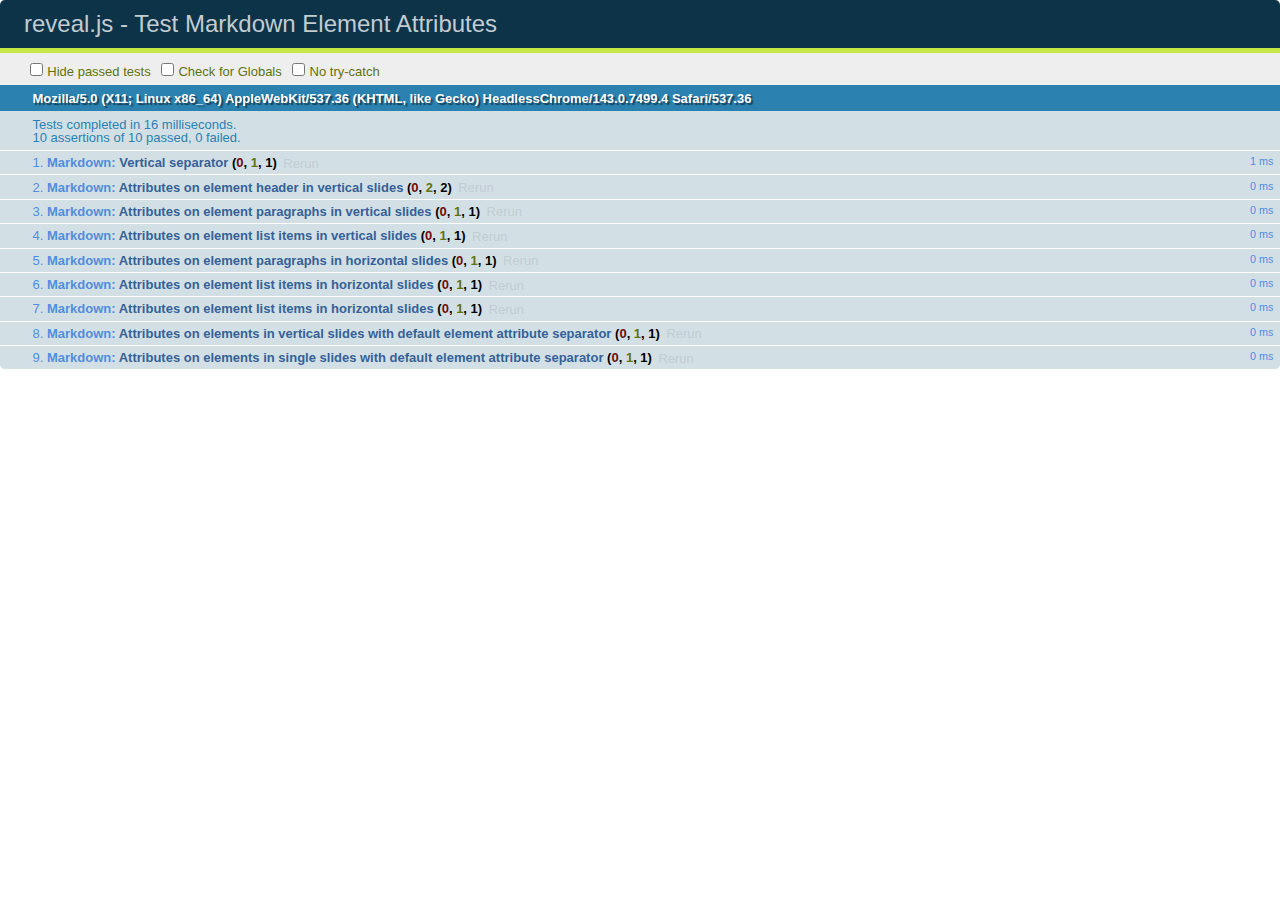
<file: reveal.js/test/test-markdown-element-attributes.html>
<!doctype html>
<html lang="en">

	<head>
		<meta charset="utf-8">

		<title>reveal.js - Test Markdown Element Attributes</title>

		<link rel="stylesheet" href="../css/reveal.min.css">
		<link rel="stylesheet" href="qunit-1.12.0.css">
	</head>

	<body style="overflow: auto;">

		<div id="qunit"></div>
		<div id="qunit-fixture"></div>

		<div class="reveal" style="display: none;">

			<div class="slides">

				<!-- <section data-markdown="example.md" data-separator="^\n\n\n" data-vertical="^\n\n"></section> -->

				<!-- Slides are separated by newline + three dashes + newline, vertical slides identical but two dashes -->
				<section data-markdown data-separator="^\n---\n$" data-vertical="^\n--\n$" data-element-attributes="{_\s*?([^}]+?)}">>
					<script type="text/template">
						## Slide 1.1
						<!-- {_class="fragment fade-out" data-fragment-index="1"} -->

						--

						## Slide 1.2
						<!-- {_class="fragment shrink"} -->

						Paragraph 1
						<!-- {_class="fragment grow"} -->

						Paragraph 2
						<!-- {_class="fragment grow"} -->

						- list item 1 <!-- {_class="fragment roll-in"} -->
						- list item 2 <!-- {_class="fragment roll-in"} -->
						- list item 3 <!-- {_class="fragment roll-in"} -->


						---

						## Slide 2


						Paragraph 1.2  
						multi-line <!-- {_class="fragment highlight-red"} -->

						Paragraph 2.2 <!-- {_class="fragment highlight-red"} -->

						Paragraph 2.3 <!-- {_class="fragment highlight-red"} -->

						Paragraph 2.4 <!-- {_class="fragment highlight-red"} -->

						- list item 1 <!-- {_class="fragment highlight-green"} -->
						- list item 2<!-- {_class="fragment highlight-green"} -->
						- list item 3<!-- {_class="fragment highlight-green"} -->
						- list item 4
						<!-- {_class="fragment highlight-green"} -->
						- list item 5<!-- {_class="fragment highlight-green"} -->

						Test

						![Example Picture](examples/assets/image2.png)
						<!-- {_class="reveal stretch"} -->

					</script>
				</section>



				<section 	data-markdown data-separator="^\n\n\n"
									data-vertical="^\n\n"
									data-notes="^Note:"
									data-charset="utf-8">
					<script type="text/template">
						# Test attributes in Markdown with default separator
						## Slide 1 Def <!-- .element: class="fragment highlight-red" data-fragment-index="1" -->


						## Slide 2 Def
						<!-- .element: class="fragment highlight-red" -->

					</script>
				</section>

				<section data-markdown>
				  <script type="text/template">
					## Hello world
					A paragraph
					<!-- .element: class="fragment highlight-blue" -->
				  </script>
				</section>

				<section data-markdown>
				  <script type="text/template">
					## Hello world

					Multiple  
					Line
					<!-- .element: class="fragment highlight-blue" -->
				  </script>
				</section>

				<section data-markdown>
				  <script type="text/template">
					## Hello world

					Test<!-- .element: class="fragment highlight-blue" -->

					More Test
				  </script>
				</section>


			</div>

		</div>

		<script src="../lib/js/head.min.js"></script>
		<script src="../js/reveal.min.js"></script>
		<script src="../plugin/markdown/marked.js"></script>
		<script src="../plugin/markdown/markdown.js"></script>
		<script src="qunit-1.12.0.js"></script>

		<script src="test-markdown-element-attributes.js"></script>

	</body>
</html>
</file>
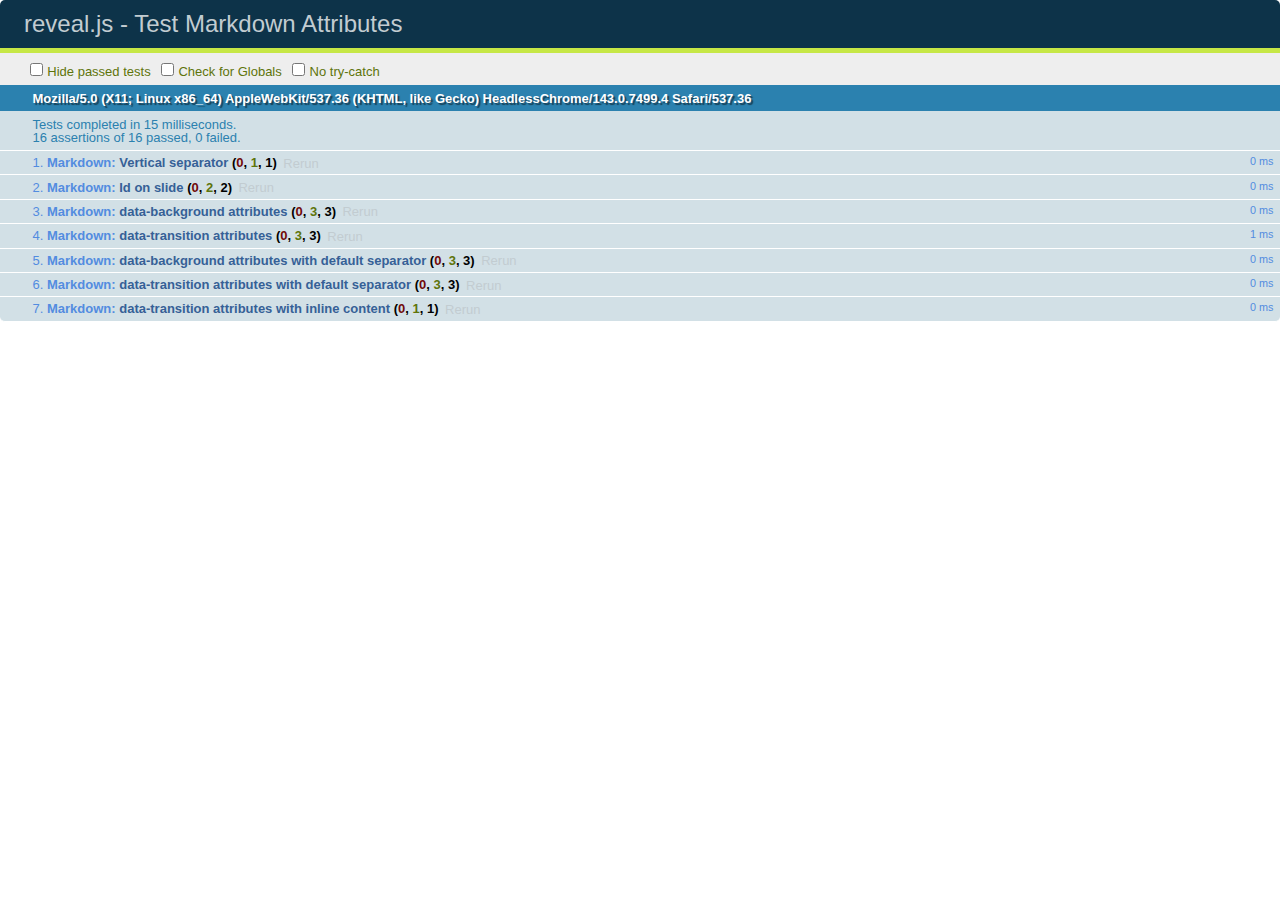
<file: reveal.js/test/test-markdown-slide-attributes.html>
<!doctype html>
<html lang="en">

	<head>
		<meta charset="utf-8">

		<title>reveal.js - Test Markdown Attributes</title>

		<link rel="stylesheet" href="../css/reveal.min.css">
		<link rel="stylesheet" href="qunit-1.12.0.css">
	</head>

	<body style="overflow: auto;">

		<div id="qunit"></div>
		<div id="qunit-fixture"></div>

		<div class="reveal" style="display: none;">

			<div class="slides">

				<!-- <section data-markdown="example.md" data-separator="^\n\n\n" data-vertical="^\n\n"></section> -->

				<!-- Slides are separated by three lines, vertical slides by two lines, attributes are one any line starting with (spaces and) two dashes -->
				<section 	data-markdown data-separator="^\n\n\n"
									data-vertical="^\n\n"
									data-notes="^Note:"
									data-attributes="--\s(.*?)$"
									data-charset="utf-8">
					<script type="text/template">
						# Test attributes in Markdown
						## Slide 1



						## Slide 2
						<!-- -- id="slide2" data-transition="zoom" data-background="#A0C66B" -->


						## Slide 2.1
						<!-- -- data-background="#ff0000" data-transition="fade" -->


						## Slide 2.2
						[Link to Slide2](#/slide2)



						## Slide 3
						<!-- -- data-transition="zoom" data-background="#C6916B" -->



						## Slide 4
					</script>
				</section>

				<section 	data-markdown data-separator="^\n\n\n"
									data-vertical="^\n\n"
									data-notes="^Note:"
									data-charset="utf-8">
					<script type="text/template">
						# Test attributes in Markdown with default separator
						## Slide 1 Def



						## Slide 2 Def
						<!-- .slide: id="slide2def" data-transition="concave" data-background="#A7C66B" -->


						## Slide 2.1 Def
						<!-- .slide: data-background="#f70000" data-transition="page" -->


						## Slide 2.2 Def
						[Link to Slide2](#/slide2def)



						## Slide 3 Def
						<!-- .slide: data-transition="concave" data-background="#C7916B" -->



						## Slide 4
					</script>
				</section>

				<section data-markdown>
					<script type="text/template">
						<!-- .slide: data-background="#ff0000" -->
						## Hello world
					</script>
				</section>

				<section data-markdown>
					<script type="text/template">
						## Hello world
						<!-- .slide: data-background="#ff0000" -->
					</script>
				</section>

				<section data-markdown>
					<script type="text/template">
						## Hello world

						Test
						<!-- .slide: data-background="#ff0000" -->

						More Test
					</script>
				</section>

			</div>

		</div>

		<script src="../lib/js/head.min.js"></script>
		<script src="../js/reveal.min.js"></script>
		<script src="../plugin/markdown/marked.js"></script>
		<script src="../plugin/markdown/markdown.js"></script>
		<script src="qunit-1.12.0.js"></script>

		<script src="test-markdown-slide-attributes.js"></script>

	</body>
</html>
</file>
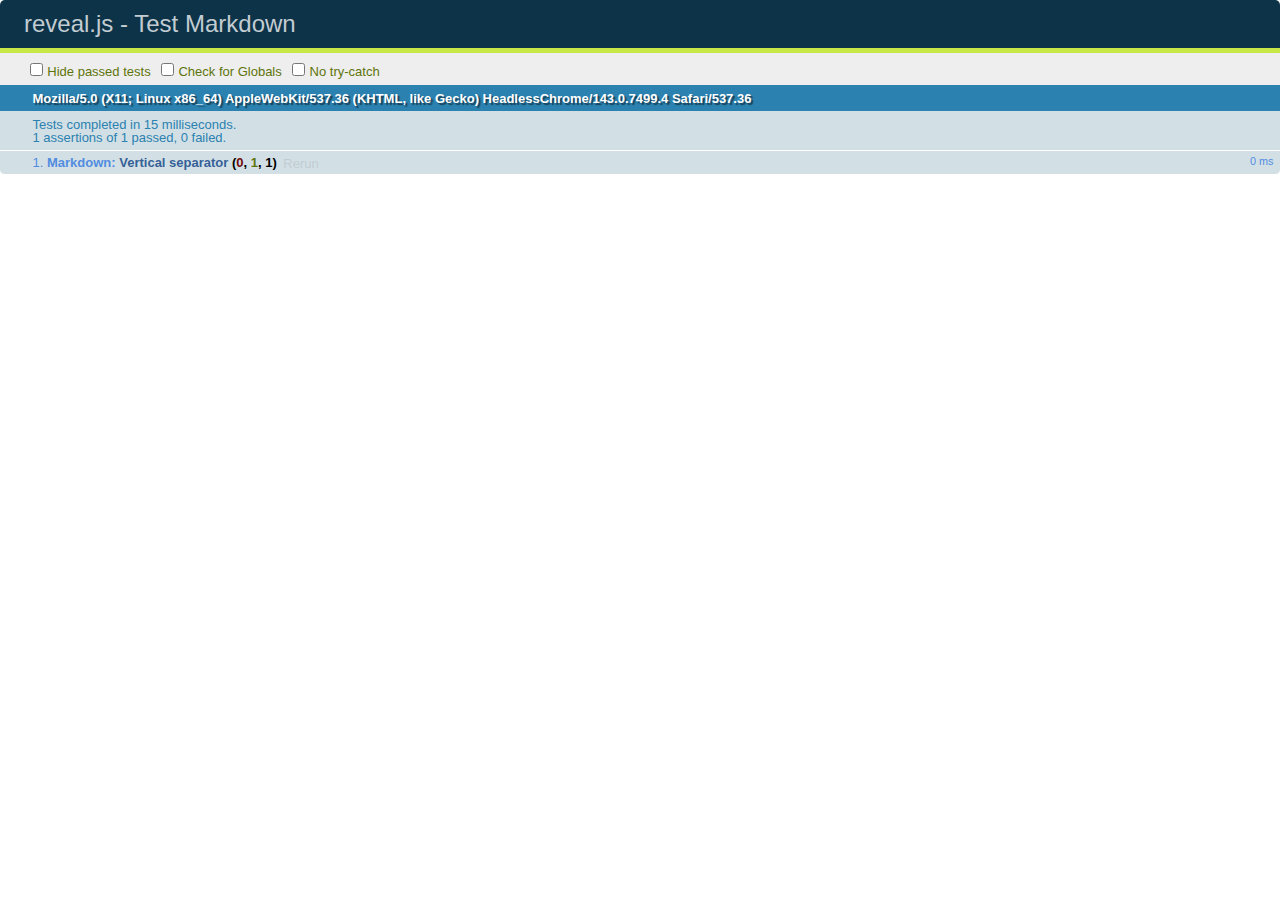
<file: reveal.js/test/test-markdown.html>
<!doctype html>
<html lang="en">

	<head>
		<meta charset="utf-8">

		<title>reveal.js - Test Markdown</title>

		<link rel="stylesheet" href="../css/reveal.min.css">
		<link rel="stylesheet" href="qunit-1.12.0.css">
	</head>

	<body style="overflow: auto;">

		<div id="qunit"></div>
  		<div id="qunit-fixture"></div>

		<div class="reveal" style="display: none;">

			<div class="slides">

				<!-- <section data-markdown="example.md" data-separator="^\n\n\n" data-vertical="^\n\n"></section> -->

				<!-- Slides are separated by newline + three dashes + newline, vertical slides identical but two dashes -->
				<section data-markdown data-separator="^\n---\n$" data-vertical="^\n--\n$">
					<script type="text/template">
						## Slide 1.1

						--

						## Slide 1.2

						---

						## Slide 2
					</script>
				</section>

			</div>

		</div>

		<script src="../lib/js/head.min.js"></script>
		<script src="../js/reveal.min.js"></script>
		<script src="../plugin/markdown/marked.js"></script>
		<script src="../plugin/markdown/markdown.js"></script>
		<script src="qunit-1.12.0.js"></script>

		<script src="test-markdown.js"></script>

	</body>
</html>
</file>
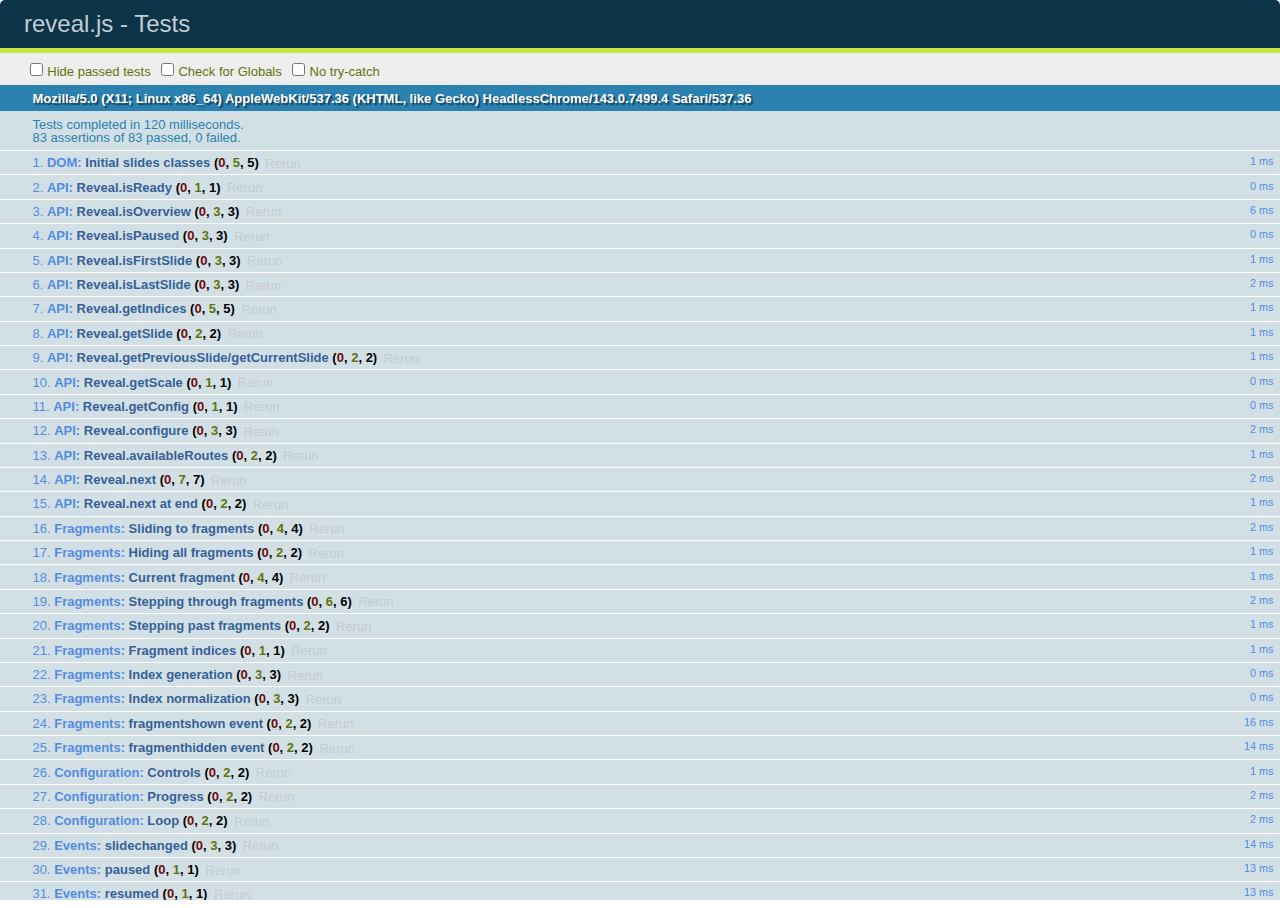
<file: reveal.js/test/test.html>
<!doctype html>
<html lang="en">

	<head>
		<meta charset="utf-8">

		<title>reveal.js - Tests</title>

		<link rel="stylesheet" href="../css/reveal.min.css">
		<link rel="stylesheet" href="qunit-1.12.0.css">
	</head>

	<body style="overflow: auto;">

		<div id="qunit"></div>
  		<div id="qunit-fixture"></div>

		<div class="reveal" style="display: none;">

			<div class="slides">

				<section>
					<h1>1</h1>
				</section>

				<section>
					<section>
						<h1>2.1</h1>
					</section>
					<section>
						<h1>2.2</h1>
					</section>
					<section>
						<h1>2.3</h1>
					</section>
				</section>

				<section id="fragment-slides">
					<section>
						<h1>3.1</h1>
						<ul>
							<li class="fragment">4.1</li>
							<li class="fragment">4.2</li>
							<li class="fragment">4.3</li>
						</ul>
					</section>

					<section>
						<h1>3.2</h1>
						<ul>
							<li class="fragment" data-fragment-index="0">4.1</li>
							<li class="fragment" data-fragment-index="0">4.2</li>
						</ul>
					</section>

					<section>
						<h1>3.3</h1>
						<ul>
							<li class="fragment" data-fragment-index="1">3.3.1</li>
							<li class="fragment" data-fragment-index="4">3.3.2</li>
							<li class="fragment" data-fragment-index="4">3.3.3</li>
						</ul>
					</section>
				</section>

				<section>
					<h1>4</h1>
				</section>

			</div>

		</div>

		<script src="../lib/js/head.min.js"></script>
		<script src="../js/reveal.min.js"></script>
		<script src="qunit-1.12.0.js"></script>

		<script src="test.js"></script>

	</body>
</html>
</file>
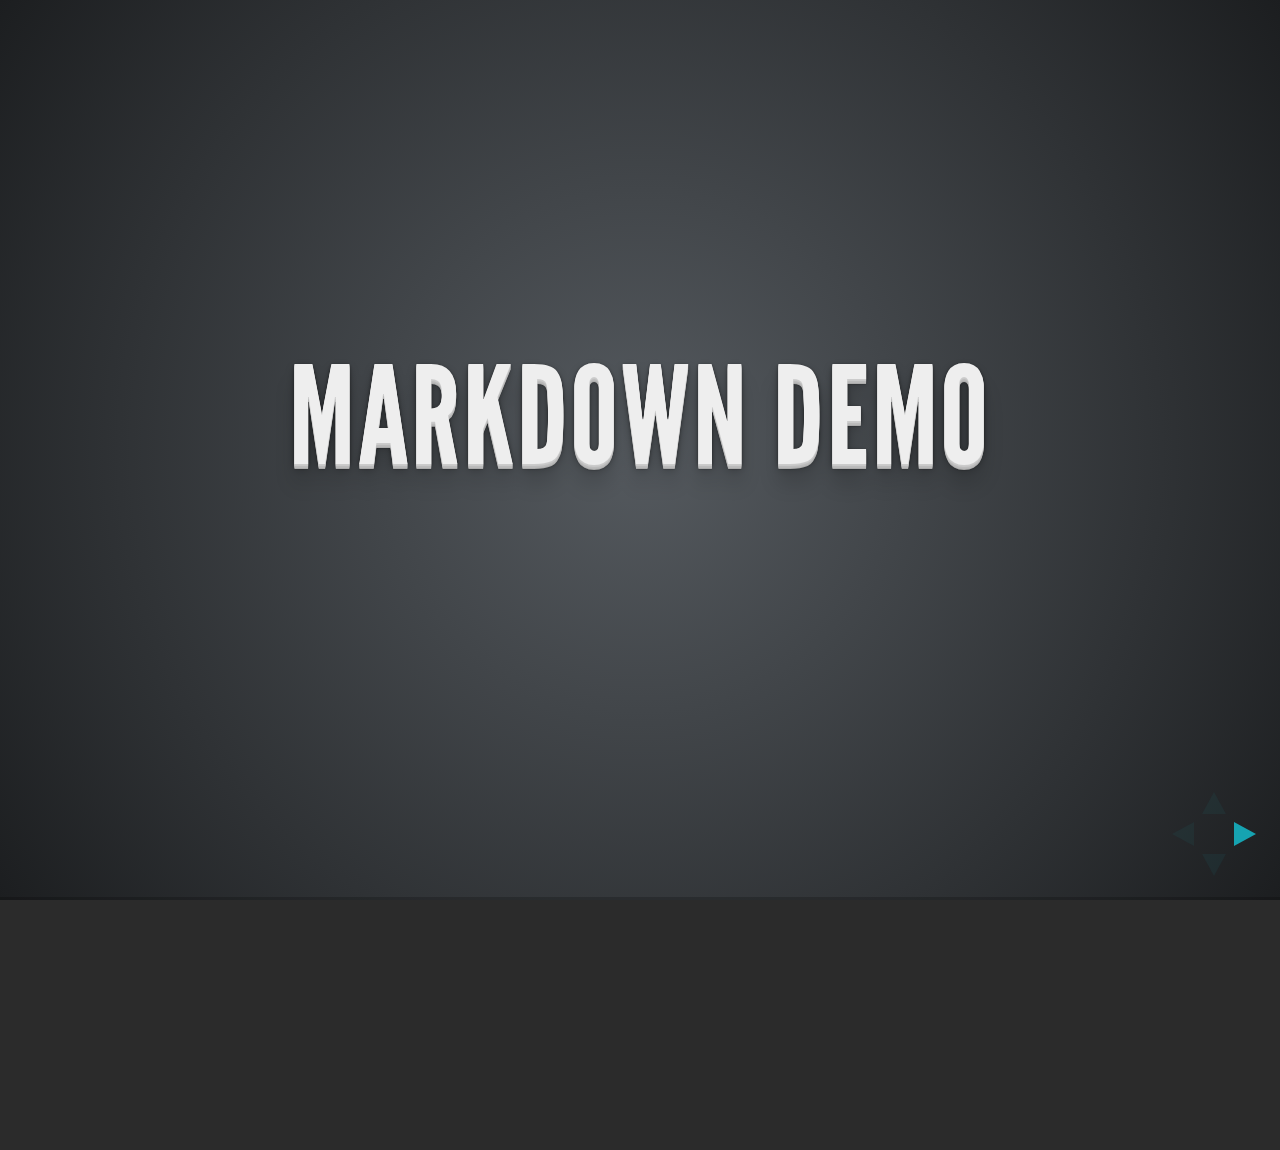
<file: reveal.js/plugin/markdown/example.html>
<!doctype html>
<html lang="en">

	<head>
		<meta charset="utf-8">

		<title>reveal.js - Markdown Demo</title>

		<link rel="stylesheet" href="../../css/reveal.css">
		<link rel="stylesheet" href="../../css/theme/default.css" id="theme">

        <link rel="stylesheet" href="../../lib/css/zenburn.css">
	</head>

	<body>

		<div class="reveal">

			<div class="slides">

                <!-- Use external markdown resource, separate slides by three newlines; vertical slides by two newlines -->
                <section data-markdown="example.md" data-separator="^\n\n\n" data-vertical="^\n\n"></section>

                <!-- Slides are separated by three dashes (quick 'n dirty regular expression) -->
                <section data-markdown data-separator="---">
                    <script type="text/template">
                        ## Demo 1
                        Slide 1
                        ---
                        ## Demo 1
                        Slide 2
                        ---
                        ## Demo 1
                        Slide 3
                    </script>
                </section>

                <!-- Slides are separated by newline + three dashes + newline, vertical slides identical but two dashes -->
                <section data-markdown data-separator="^\n---\n$" data-vertical="^\n--\n$">
                    <script type="text/template">
                        ## Demo 2
                        Slide 1.1

                        --

                        ## Demo 2
                        Slide 1.2

                        ---

                        ## Demo 2
                        Slide 2
                    </script>
                </section>

                <!-- No "extra" slides, since there are no separators defined (so they'll become horizontal rulers) -->
                <section data-markdown>
                    <script type="text/template">
                        A

                        ---

                        B

                        ---

                        C
                    </script>
                </section>

                <!-- Slide attributes -->
                <section data-markdown>
                    <script type="text/template">
                        <!-- .slide: data-background="#000000" -->
                        ## Slide attributes
                    </script>
                </section>

                <!-- Element attributes -->
                <section data-markdown>
                    <script type="text/template">
                        ## Element attributes
                        - Item 1 <!-- .element: class="fragment" data-fragment-index="2" -->
                        - Item 2 <!-- .element: class="fragment" data-fragment-index="1" -->
                    </script>
                </section>

                <!-- Code -->
                <section data-markdown>
                    <script type="text/template">
                        ```php
                        public function foo()
                        {
                            $foo = array(
                                'bar' => 'bar'
                            )
                        }
                        ```
                    </script>
                </section>

            </div>
		</div>

		<script src="../../lib/js/head.min.js"></script>
		<script src="../../js/reveal.js"></script>

		<script>

			Reveal.initialize({
				controls: true,
				progress: true,
				history: true,
				center: true,

				// Optional libraries used to extend on reveal.js
				dependencies: [
					{ src: '../../lib/js/classList.js', condition: function() { return !document.body.classList; } },
					{ src: 'marked.js', condition: function() { return !!document.querySelector( '[data-markdown]' ); } },
                    { src: 'markdown.js', condition: function() { return !!document.querySelector( '[data-markdown]' ); } },
                    { src: '../highlight/highlight.js', async: true, callback: function() { hljs.initHighlightingOnLoad(); } },
					{ src: '../notes/notes.js' }
				]
			});

		</script>

	</body>
</html>
</file>
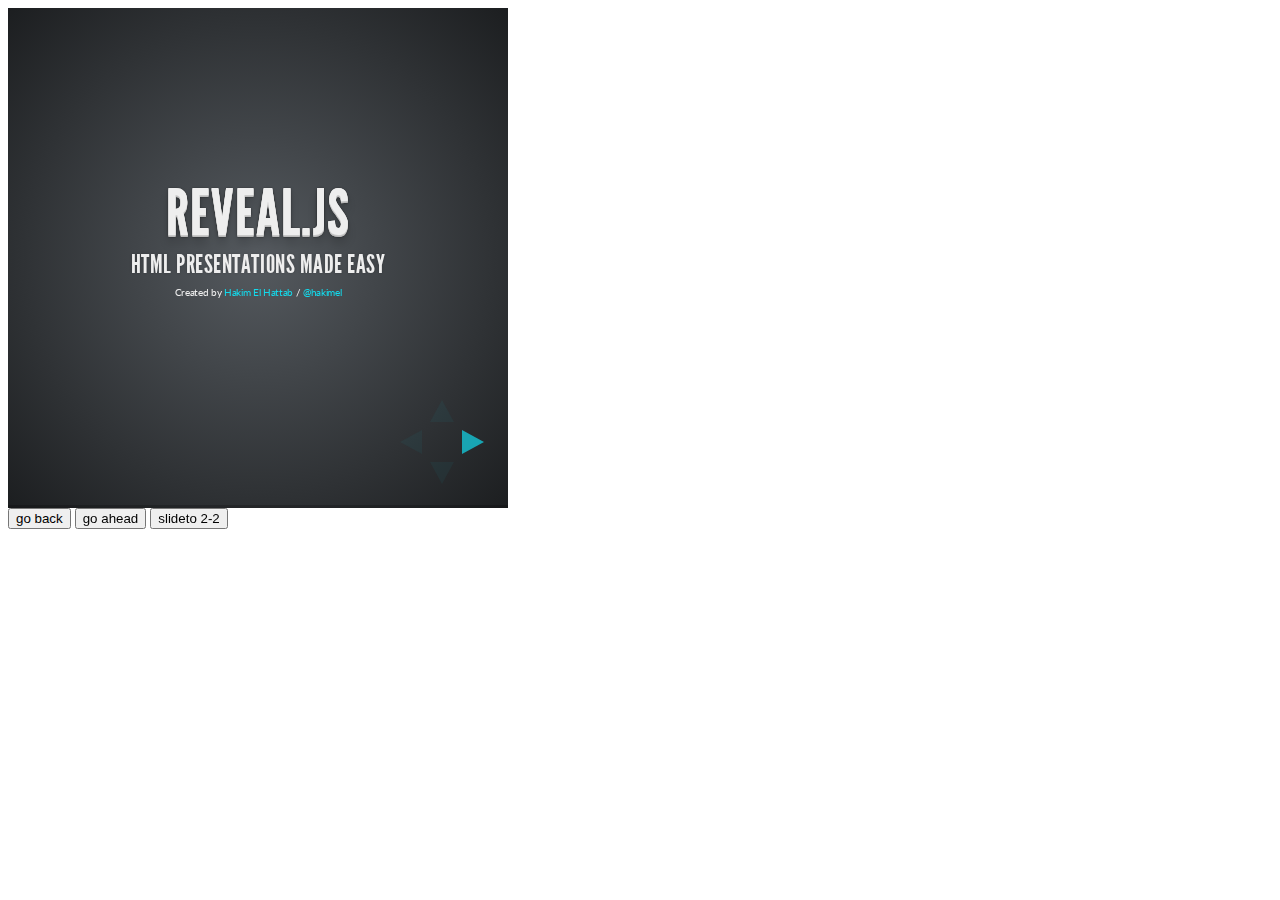
<file: reveal.js/plugin/postmessage/example.html>
<html>
	<body>

		<iframe id="reveal" src="../../index.html" style="border: 0;" width="500" height="500"></iframe>

		<div>
			<input id="back" type="button" value="go back"/>
			<input id="ahead" type="button" value="go ahead"/>
			<input id="slideto" type="button" value="slideto 2-2"/>
		</div>

		<script>

			(function (){

				var back = document.getElementById( 'back' ),
						ahead = document.getElementById( 'ahead' ),
						slideto = document.getElementById( 'slideto' ),
						reveal =  window.frames[0];

					back.addEventListener( 'click', function () {
						
					reveal.postMessage( JSON.stringify({method: 'prev', args: []}), '*' );
				}, false );

				ahead.addEventListener( 'click', function (){
					reveal.postMessage( JSON.stringify({method: 'next', args: []}), '*' );
				}, false );

				slideto.addEventListener( 'click', function (){
					reveal.postMessage( JSON.stringify({method: 'slide', args: [2,2]}), '*' );
				}, false );

			}());

		</script>

	</body>
</html>
</file>
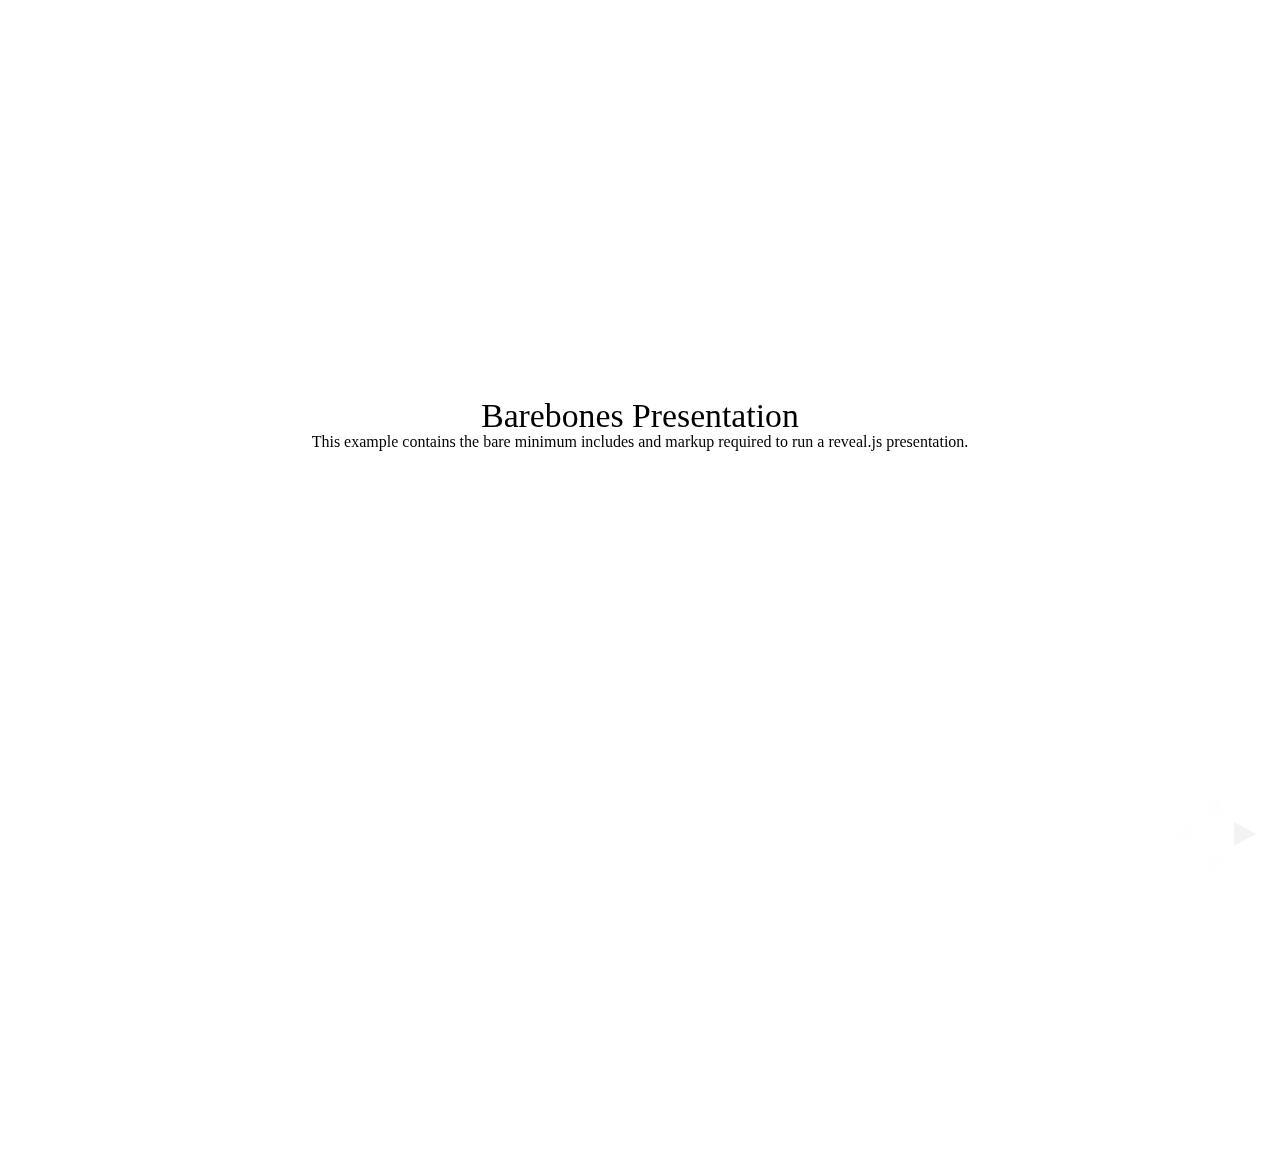
<file: reveal.js/test/examples/barebones.html>
<!doctype html>
<html lang="en">

	<head>
		<meta charset="utf-8">

		<title>reveal.js - Barebones</title>

		<link rel="stylesheet" href="../../css/reveal.min.css">
	</head>

	<body>

		<div class="reveal">

			<div class="slides">

				<section>
					<h2>Barebones Presentation</h2>
					<p>This example contains the bare minimum includes and markup required to run a reveal.js presentation.</p>
				</section>

				<section>
					<h2>No Theme</h2>
					<p>There's no theme included, so it will fall back on browser defaults.</p>
				</section>

			</div>

		</div>

		<script src="../../js/reveal.min.js"></script>

		<script>

			Reveal.initialize();

		</script>

	</body>
</html>
</file>
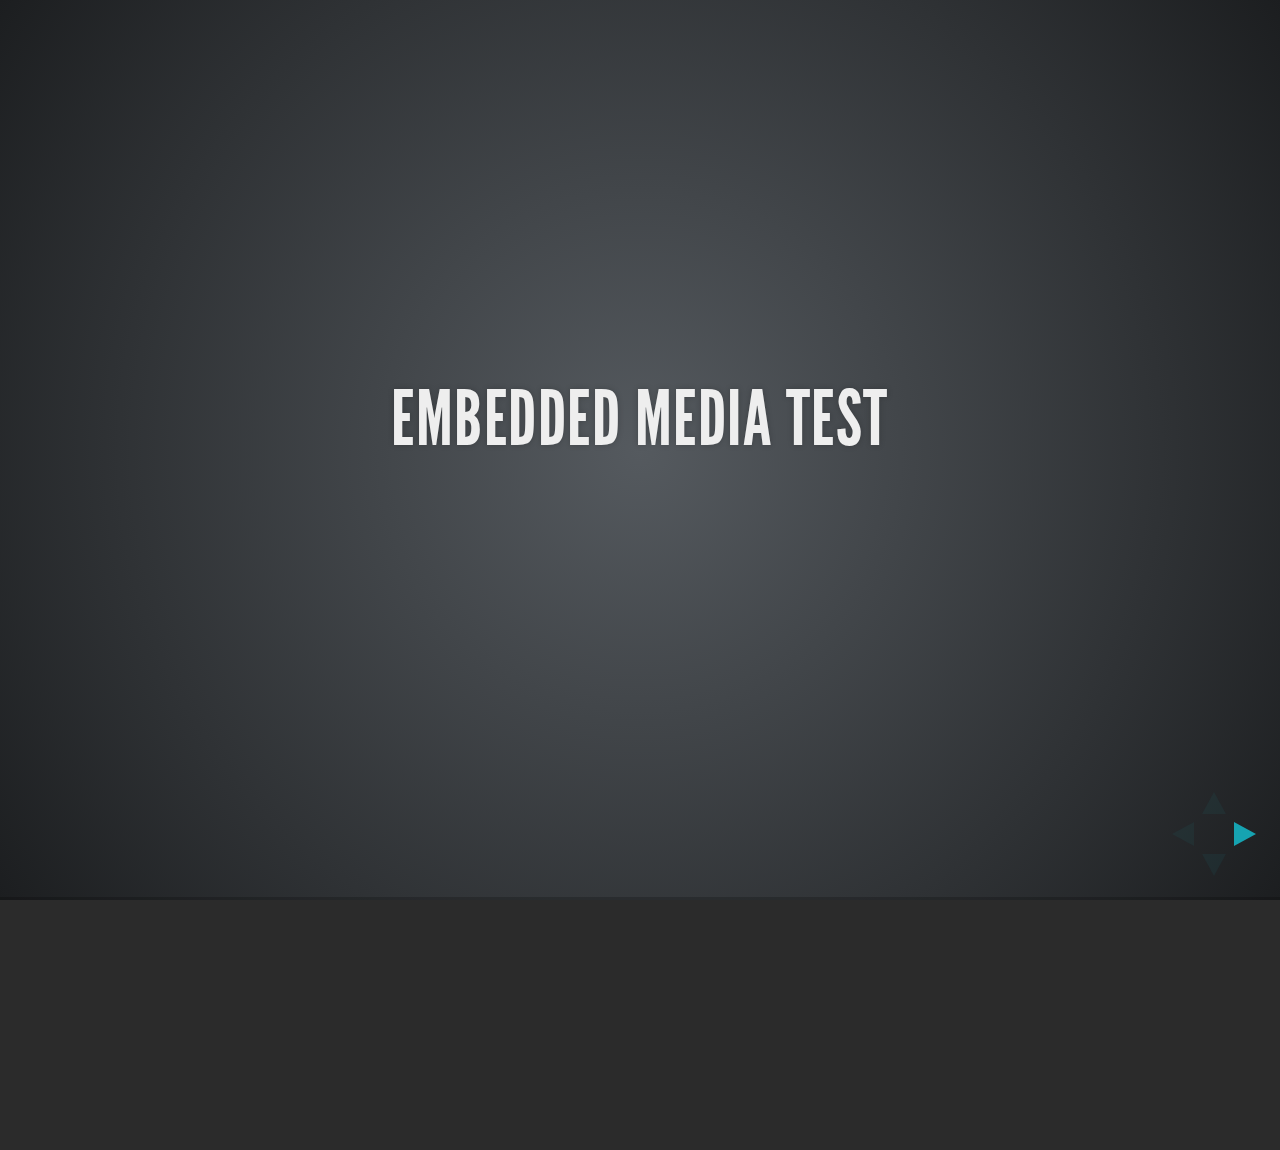
<file: reveal.js/test/examples/embedded-media.html>
<!doctype html>
<html lang="en">

	<head>
		<meta charset="utf-8">

		<title>reveal.js - Embedded Media</title>

		<meta name="viewport" content="width=device-width, initial-scale=1.0, maximum-scale=1.0, user-scalable=no">

		<link rel="stylesheet" href="../../css/reveal.min.css">
		<link rel="stylesheet" href="../../css/theme/default.css" id="theme">
	</head>

	<body>

		<div class="reveal">

			<div class="slides">

				<section>
					<h2>Embedded Media Test</h2>
				</section>

				<section>
					<iframe data-autoplay width="420" height="345" src="http://www.youtube.com/embed/l3RQZ4mcr1c"></iframe>
				</section>

				<section>
					<h2>Empty Slide</h2>
				</section>

			</div>

		</div>

		<script src="../../lib/js/head.min.js"></script>
		<script src="../../js/reveal.min.js"></script>

		<script>

			Reveal.initialize({
				transition: 'linear'
			});

		</script>

	</body>
</html>
</file>
<file: reveal.js/css/reveal.css>
@charset "UTF-8";

/*!
 * reveal.js
 * http://lab.hakim.se/reveal-js
 * MIT licensed
 *
 * Copyright (C) 2014 Hakim El Hattab, http://hakim.se
 */


/*********************************************
 * RESET STYLES
 *********************************************/

html, body, .reveal div, .reveal span, .reveal applet, .reveal object, .reveal iframe,
.reveal h1, .reveal h2, .reveal h3, .reveal h4, .reveal h5, .reveal h6, .reveal p, .reveal blockquote, .reveal pre,
.reveal a, .reveal abbr, .reveal acronym, .reveal address, .reveal big, .reveal cite, .reveal code,
.reveal del, .reveal dfn, .reveal em, .reveal img, .reveal ins, .reveal kbd, .reveal q, .reveal s, .reveal samp,
.reveal small, .reveal strike, .reveal strong, .reveal sub, .reveal sup, .reveal tt, .reveal var,
.reveal b, .reveal u, .reveal i, .reveal center,
.reveal dl, .reveal dt, .reveal dd, .reveal ol, .reveal ul, .reveal li,
.reveal fieldset, .reveal form, .reveal label, .reveal legend,
.reveal table, .reveal caption, .reveal tbody, .reveal tfoot, .reveal thead, .reveal tr, .reveal th, .reveal td,
.reveal article, .reveal aside, .reveal canvas, .reveal details, .reveal embed,
.reveal figure, .reveal figcaption, .reveal footer, .reveal header, .reveal hgroup,
.reveal menu, .reveal nav, .reveal output, .reveal ruby, .reveal section, .reveal summary,
.reveal time, .reveal mark, .reveal audio, video {
	margin: 0;
	padding: 0;
	border: 0;
	font-size: 100%;
	font: inherit;
	vertical-align: baseline;
}

.reveal article, .reveal aside, .reveal details, .reveal figcaption, .reveal figure,
.reveal footer, .reveal header, .reveal hgroup, .reveal menu, .reveal nav, .reveal section {
	display: block;
}


/*********************************************
 * GLOBAL STYLES
 *********************************************/

html,
body {
	width: 100%;
	height: 100%;
	overflow: hidden;
}

body {
	position: relative;
	line-height: 1;
}

::selection {
	background: #FF5E99;
	color: #fff;
	text-shadow: none;
}


/*********************************************
 * HEADERS
 *********************************************/

.reveal h1,
.reveal h2,
.reveal h3,
.reveal h4,
.reveal h5,
.reveal h6 {
	-webkit-hyphens: auto;
	   -moz-hyphens: auto;
	        hyphens: auto;

	word-wrap: break-word;
	line-height: 1;
}

.reveal h1 { font-size: 3.77em; }
.reveal h2 { font-size: 2.11em;	}
.reveal h3 { font-size: 1.55em;	}
.reveal h4 { font-size: 1em;	}


/*********************************************
 * VIEW FRAGMENTS
 *********************************************/

.reveal .slides section .fragment {
	opacity: 0;

	-webkit-transition: all .2s ease;
	   -moz-transition: all .2s ease;
	    -ms-transition: all .2s ease;
	     -o-transition: all .2s ease;
	        transition: all .2s ease;
}
	.reveal .slides section .fragment.visible {
		opacity: 1;
	}

.reveal .slides section .fragment.grow {
	opacity: 1;
}
	.reveal .slides section .fragment.grow.visible {
		-webkit-transform: scale( 1.3 );
		   -moz-transform: scale( 1.3 );
		    -ms-transform: scale( 1.3 );
		     -o-transform: scale( 1.3 );
		        transform: scale( 1.3 );
	}

.reveal .slides section .fragment.shrink {
	opacity: 1;
}
	.reveal .slides section .fragment.shrink.visible {
		-webkit-transform: scale( 0.7 );
		   -moz-transform: scale( 0.7 );
		    -ms-transform: scale( 0.7 );
		     -o-transform: scale( 0.7 );
		        transform: scale( 0.7 );
	}

.reveal .slides section .fragment.zoom-in {
	opacity: 0;

	-webkit-transform: scale( 0.1 );
	   -moz-transform: scale( 0.1 );
	    -ms-transform: scale( 0.1 );
	     -o-transform: scale( 0.1 );
	        transform: scale( 0.1 );
}

	.reveal .slides section .fragment.zoom-in.visible {
		opacity: 1;

		-webkit-transform: scale( 1 );
		   -moz-transform: scale( 1 );
		    -ms-transform: scale( 1 );
		     -o-transform: scale( 1 );
		        transform: scale( 1 );
	}

.reveal .slides section .fragment.roll-in {
	opacity: 0;

	-webkit-transform: rotateX( 90deg );
	   -moz-transform: rotateX( 90deg );
	    -ms-transform: rotateX( 90deg );
	     -o-transform: rotateX( 90deg );
	        transform: rotateX( 90deg );
}
	.reveal .slides section .fragment.roll-in.visible {
		opacity: 1;

		-webkit-transform: rotateX( 0 );
		   -moz-transform: rotateX( 0 );
		    -ms-transform: rotateX( 0 );
		     -o-transform: rotateX( 0 );
		        transform: rotateX( 0 );
	}

.reveal .slides section .fragment.fade-out {
	opacity: 1;
}
	.reveal .slides section .fragment.fade-out.visible {
		opacity: 0;
	}

.reveal .slides section .fragment.semi-fade-out {
	opacity: 1;
}
	.reveal .slides section .fragment.semi-fade-out.visible {
		opacity: 0.5;
	}

.reveal .slides section .fragment.current-visible {
	opacity:0;
}

.reveal .slides section .fragment.current-visible.current-fragment {
	opacity:1;
}

.reveal .slides section .fragment.highlight-red,
.reveal .slides section .fragment.highlight-current-red,
.reveal .slides section .fragment.highlight-green,
.reveal .slides section .fragment.highlight-current-green,
.reveal .slides section .fragment.highlight-blue,
.reveal .slides section .fragment.highlight-current-blue {
	opacity: 1;
}
	.reveal .slides section .fragment.highlight-red.visible {
		color: #ff2c2d
	}
	.reveal .slides section .fragment.highlight-green.visible {
		color: #17ff2e;
	}
	.reveal .slides section .fragment.highlight-blue.visible {
		color: #1b91ff;
	}

.reveal .slides section .fragment.highlight-current-red.current-fragment {
	color: #ff2c2d
}
.reveal .slides section .fragment.highlight-current-green.current-fragment {
	color: #17ff2e;
}
.reveal .slides section .fragment.highlight-current-blue.current-fragment {
	color: #1b91ff;
}


/*********************************************
 * DEFAULT ELEMENT STYLES
 *********************************************/

/* Fixes issue in Chrome where italic fonts did not appear when printing to PDF */
.reveal:after {
  content: '';
  font-style: italic;
}

.reveal iframe {
	z-index: 1;
}

/* Ensure certain elements are never larger than the slide itself */
.reveal img,
.reveal video,
.reveal iframe {
	max-width: 95%;
	max-height: 95%;
}

/** Prevents layering issues in certain browser/transition combinations */
.reveal a {
	position: relative;
}

.reveal strong,
.reveal b {
	font-weight: bold;
}

.reveal em,
.reveal i {
	font-style: italic;
}

.reveal ol,
.reveal ul {
	display: inline-block;

	text-align: left;
	margin: 0 0 0 1em;
}

.reveal ol {
	list-style-type: decimal;
}

.reveal ul {
	list-style-type: disc;
}

.reveal ul ul {
	list-style-type: square;
}

.reveal ul ul ul {
	list-style-type: circle;
}

.reveal ul ul,
.reveal ul ol,
.reveal ol ol,
.reveal ol ul {
	display: block;
	margin-left: 40px;
}

.reveal p {
	margin-bottom: 10px;
	line-height: 1.2em;
}

.reveal q,
.reveal blockquote {
	quotes: none;
}

.reveal blockquote {
	display: block;
	position: relative;
	width: 70%;
	margin: 5px auto;
	padding: 5px;

	font-style: italic;
	background: rgba(255, 255, 255, 0.05);
	box-shadow: 0px 0px 2px rgba(0,0,0,0.2);
}
	.reveal blockquote p:first-child,
	.reveal blockquote p:last-child {
		display: inline-block;
	}

.reveal q {
	font-style: italic;
}

.reveal pre {
	display: block;
	position: relative;
	width: 90%;
	margin: 15px auto;

	text-align: left;
	font-size: 0.55em;
	font-family: monospace;
	line-height: 1.2em;

	word-wrap: break-word;

	box-shadow: 0px 0px 6px rgba(0,0,0,0.3);
}
.reveal code {
	font-family: monospace;
}
.reveal pre code {
	padding: 5px;
	overflow: auto;
	max-height: 400px;
	word-wrap: normal;
}
.reveal pre.stretch code {
	height: 100%;
	max-height: 100%;

	-webkit-box-sizing: border-box;
	   -moz-box-sizing: border-box;
	        box-sizing: border-box;
}

.reveal table th,
.reveal table td {
	text-align: left;
	padding-right: .3em;
}

.reveal table th {
	font-weight: bold;
}

.reveal sup {
	vertical-align: super;
}
.reveal sub {
	vertical-align: sub;
}

.reveal small {
	display: inline-block;
	font-size: 0.6em;
	line-height: 1.2em;
	vertical-align: top;
}

.reveal small * {
	vertical-align: top;
}

.reveal .stretch {
	max-width: none;
	max-height: none;
}


/*********************************************
 * CONTROLS
 *********************************************/

.reveal .controls {
	display: none;
	position: fixed;
	width: 110px;
	height: 110px;
	z-index: 30;
	right: 10px;
	bottom: 10px;
}

.reveal .controls div {
	position: absolute;
	opacity: 0.05;
	width: 0;
	height: 0;
	border: 12px solid transparent;

	-moz-transform: scale(.9999);

	-webkit-transition: all 0.2s ease;
	   -moz-transition: all 0.2s ease;
	    -ms-transition: all 0.2s ease;
	     -o-transition: all 0.2s ease;
	        transition: all 0.2s ease;
}

.reveal .controls div.enabled {
	opacity: 0.7;
	cursor: pointer;
}

.reveal .controls div.enabled:active {
	margin-top: 1px;
}

	.reveal .controls div.navigate-left {
		top: 42px;

		border-right-width: 22px;
		border-right-color: #eee;
	}
		.reveal .controls div.navigate-left.fragmented {
			opacity: 0.3;
		}

	.reveal .controls div.navigate-right {
		left: 74px;
		top: 42px;

		border-left-width: 22px;
		border-left-color: #eee;
	}
		.reveal .controls div.navigate-right.fragmented {
			opacity: 0.3;
		}

	.reveal .controls div.navigate-up {
		left: 42px;

		border-bottom-width: 22px;
		border-bottom-color: #eee;
	}
		.reveal .controls div.navigate-up.fragmented {
			opacity: 0.3;
		}

	.reveal .controls div.navigate-down {
		left: 42px;
		top: 74px;

		border-top-width: 22px;
		border-top-color: #eee;
	}
		.reveal .controls div.navigate-down.fragmented {
			opacity: 0.3;
		}


/*********************************************
 * PROGRESS BAR
 *********************************************/

.reveal .progress {
	position: fixed;
	display: none;
	height: 3px;
	width: 100%;
	bottom: 0;
	left: 0;
	z-index: 10;
}
	.reveal .progress:after {
		content: '';
		display: 'block';
		position: absolute;
		height: 20px;
		width: 100%;
		top: -20px;
	}
	.reveal .progress span {
		display: block;
		height: 100%;
		width: 0px;

		-webkit-transition: width 800ms cubic-bezier(0.260, 0.860, 0.440, 0.985);
		   -moz-transition: width 800ms cubic-bezier(0.260, 0.860, 0.440, 0.985);
		    -ms-transition: width 800ms cubic-bezier(0.260, 0.860, 0.440, 0.985);
		     -o-transition: width 800ms cubic-bezier(0.260, 0.860, 0.440, 0.985);
		        transition: width 800ms cubic-bezier(0.260, 0.860, 0.440, 0.985);
	}

/*********************************************
 * SLIDE NUMBER
 *********************************************/

.reveal .slide-number {
	position: fixed;
	display: block;
	right: 15px;
	bottom: 15px;
	opacity: 0.5;
	z-index: 31;
	font-size: 12px;
}

/*********************************************
 * SLIDES
 *********************************************/

.reveal {
	position: relative;
	width: 100%;
	height: 100%;

	-ms-touch-action: none;
}

.reveal .slides {
	position: absolute;
	width: 100%;
	height: 100%;
	left: 50%;
	top: 50%;

	overflow: visible;
	z-index: 1;
	text-align: center;

	-webkit-transition: -webkit-perspective .4s ease;
	   -moz-transition: -moz-perspective .4s ease;
	    -ms-transition: -ms-perspective .4s ease;
	     -o-transition: -o-perspective .4s ease;
	        transition: perspective .4s ease;

	-webkit-perspective: 600px;
	   -moz-perspective: 600px;
	    -ms-perspective: 600px;
	        perspective: 600px;

	-webkit-perspective-origin: 0px -100px;
	   -moz-perspective-origin: 0px -100px;
	    -ms-perspective-origin: 0px -100px;
	        perspective-origin: 0px -100px;
}

.reveal .slides>section {
	-ms-perspective: 600px;
}

.reveal .slides>section,
.reveal .slides>section>section {
	display: none;
	position: absolute;
	width: 100%;
	padding: 20px 0px;

	z-index: 10;
	line-height: 1.2em;
	font-weight: inherit;

	-webkit-transform-style: preserve-3d;
	   -moz-transform-style: preserve-3d;
	    -ms-transform-style: preserve-3d;
	        transform-style: preserve-3d;

	-webkit-transition: -webkit-transform-origin 800ms cubic-bezier(0.260, 0.860, 0.440, 0.985),
						-webkit-transform 800ms cubic-bezier(0.260, 0.860, 0.440, 0.985),
						visibility 800ms cubic-bezier(0.260, 0.860, 0.440, 0.985),
						opacity 800ms cubic-bezier(0.260, 0.860, 0.440, 0.985);
	   -moz-transition: -moz-transform-origin 800ms cubic-bezier(0.260, 0.860, 0.440, 0.985),
						-moz-transform 800ms cubic-bezier(0.260, 0.860, 0.440, 0.985),
						visibility 800ms cubic-bezier(0.260, 0.860, 0.440, 0.985),
						opacity 800ms cubic-bezier(0.260, 0.860, 0.440, 0.985);
	    -ms-transition: -ms-transform-origin 800ms cubic-bezier(0.260, 0.860, 0.440, 0.985),
						-ms-transform 800ms cubic-bezier(0.260, 0.860, 0.440, 0.985),
						visibility 800ms cubic-bezier(0.260, 0.860, 0.440, 0.985),
						opacity 800ms cubic-bezier(0.260, 0.860, 0.440, 0.985);
	     -o-transition: -o-transform-origin 800ms cubic-bezier(0.260, 0.860, 0.440, 0.985),
						-o-transform 800ms cubic-bezier(0.260, 0.860, 0.440, 0.985),
						visibility 800ms cubic-bezier(0.260, 0.860, 0.440, 0.985),
						opacity 800ms cubic-bezier(0.260, 0.860, 0.440, 0.985);
	        transition: transform-origin 800ms cubic-bezier(0.260, 0.860, 0.440, 0.985),
						transform 800ms cubic-bezier(0.260, 0.860, 0.440, 0.985),
						visibility 800ms cubic-bezier(0.260, 0.860, 0.440, 0.985),
						opacity 800ms cubic-bezier(0.260, 0.860, 0.440, 0.985);
}

/* Global transition speed settings */
.reveal[data-transition-speed="fast"] .slides section {
	-webkit-transition-duration: 400ms;
	   -moz-transition-duration: 400ms;
	    -ms-transition-duration: 400ms;
	        transition-duration: 400ms;
}
.reveal[data-transition-speed="slow"] .slides section {
	-webkit-transition-duration: 1200ms;
	   -moz-transition-duration: 1200ms;
	    -ms-transition-duration: 1200ms;
	        transition-duration: 1200ms;
}

/* Slide-specific transition speed overrides */
.reveal .slides section[data-transition-speed="fast"] {
	-webkit-transition-duration: 400ms;
	   -moz-transition-duration: 400ms;
	    -ms-transition-duration: 400ms;
	        transition-duration: 400ms;
}
.reveal .slides section[data-transition-speed="slow"] {
	-webkit-transition-duration: 1200ms;
	   -moz-transition-duration: 1200ms;
	    -ms-transition-duration: 1200ms;
	        transition-duration: 1200ms;
}

.reveal .slides>section {
	left: -50%;
	top: -50%;
}

.reveal .slides>section.stack {
	padding-top: 0;
	padding-bottom: 0;
}

.reveal .slides>section.present,
.reveal .slides>section>section.present {
	display: block;
	z-index: 11;
	opacity: 1;
}

.reveal.center,
.reveal.center .slides,
.reveal.center .slides section {
	min-height: auto !important;
}

/* Don't allow interaction with invisible slides */
.reveal .slides>section.future,
.reveal .slides>section>section.future,
.reveal .slides>section.past,
.reveal .slides>section>section.past {
	pointer-events: none;
}

.reveal.overview .slides>section,
.reveal.overview .slides>section>section {
	pointer-events: auto;
}



/*********************************************
 * DEFAULT TRANSITION
 *********************************************/

.reveal .slides>section[data-transition=default].past,
.reveal .slides>section.past {
	display: block;
	opacity: 0;

	-webkit-transform: translate3d(-100%, 0, 0) rotateY(-90deg) translate3d(-100%, 0, 0);
	   -moz-transform: translate3d(-100%, 0, 0) rotateY(-90deg) translate3d(-100%, 0, 0);
	    -ms-transform: translate3d(-100%, 0, 0) rotateY(-90deg) translate3d(-100%, 0, 0);
	        transform: translate3d(-100%, 0, 0) rotateY(-90deg) translate3d(-100%, 0, 0);
}
.reveal .slides>section[data-transition=default].future,
.reveal .slides>section.future {
	display: block;
	opacity: 0;

	-webkit-transform: translate3d(100%, 0, 0) rotateY(90deg) translate3d(100%, 0, 0);
	   -moz-transform: translate3d(100%, 0, 0) rotateY(90deg) translate3d(100%, 0, 0);
	    -ms-transform: translate3d(100%, 0, 0) rotateY(90deg) translate3d(100%, 0, 0);
	        transform: translate3d(100%, 0, 0) rotateY(90deg) translate3d(100%, 0, 0);
}

.reveal .slides>section>section[data-transition=default].past,
.reveal .slides>section>section.past {
	display: block;
	opacity: 0;

	-webkit-transform: translate3d(0, -300px, 0) rotateX(70deg) translate3d(0, -300px, 0);
	   -moz-transform: translate3d(0, -300px, 0) rotateX(70deg) translate3d(0, -300px, 0);
	    -ms-transform: translate3d(0, -300px, 0) rotateX(70deg) translate3d(0, -300px, 0);
	        transform: translate3d(0, -300px, 0) rotateX(70deg) translate3d(0, -300px, 0);
}
.reveal .slides>section>section[data-transition=default].future,
.reveal .slides>section>section.future {
	display: block;
	opacity: 0;

	-webkit-transform: translate3d(0, 300px, 0) rotateX(-70deg) translate3d(0, 300px, 0);
	   -moz-transform: translate3d(0, 300px, 0) rotateX(-70deg) translate3d(0, 300px, 0);
	    -ms-transform: translate3d(0, 300px, 0) rotateX(-70deg) translate3d(0, 300px, 0);
	        transform: translate3d(0, 300px, 0) rotateX(-70deg) translate3d(0, 300px, 0);
}


/*********************************************
 * CONCAVE TRANSITION
 *********************************************/

.reveal .slides>section[data-transition=concave].past,
.reveal.concave  .slides>section.past {
	-webkit-transform: translate3d(-100%, 0, 0) rotateY(90deg) translate3d(-100%, 0, 0);
	   -moz-transform: translate3d(-100%, 0, 0) rotateY(90deg) translate3d(-100%, 0, 0);
	    -ms-transform: translate3d(-100%, 0, 0) rotateY(90deg) translate3d(-100%, 0, 0);
	        transform: translate3d(-100%, 0, 0) rotateY(90deg) translate3d(-100%, 0, 0);
}
.reveal .slides>section[data-transition=concave].future,
.reveal.concave .slides>section.future {
	-webkit-transform: translate3d(100%, 0, 0) rotateY(-90deg) translate3d(100%, 0, 0);
	   -moz-transform: translate3d(100%, 0, 0) rotateY(-90deg) translate3d(100%, 0, 0);
	    -ms-transform: translate3d(100%, 0, 0) rotateY(-90deg) translate3d(100%, 0, 0);
	        transform: translate3d(100%, 0, 0) rotateY(-90deg) translate3d(100%, 0, 0);
}

.reveal .slides>section>section[data-transition=concave].past,
.reveal.concave .slides>section>section.past {
	-webkit-transform: translate3d(0, -80%, 0) rotateX(-70deg) translate3d(0, -80%, 0);
	   -moz-transform: translate3d(0, -80%, 0) rotateX(-70deg) translate3d(0, -80%, 0);
	    -ms-transform: translate3d(0, -80%, 0) rotateX(-70deg) translate3d(0, -80%, 0);
	        transform: translate3d(0, -80%, 0) rotateX(-70deg) translate3d(0, -80%, 0);
}
.reveal .slides>section>section[data-transition=concave].future,
.reveal.concave .slides>section>section.future {
	-webkit-transform: translate3d(0, 80%, 0) rotateX(70deg) translate3d(0, 80%, 0);
	   -moz-transform: translate3d(0, 80%, 0) rotateX(70deg) translate3d(0, 80%, 0);
	    -ms-transform: translate3d(0, 80%, 0) rotateX(70deg) translate3d(0, 80%, 0);
	        transform: translate3d(0, 80%, 0) rotateX(70deg) translate3d(0, 80%, 0);
}


/*********************************************
 * ZOOM TRANSITION
 *********************************************/

.reveal .slides>section[data-transition=zoom],
.reveal.zoom .slides>section {
	-webkit-transition-timing-function: ease;
	   -moz-transition-timing-function: ease;
	    -ms-transition-timing-function: ease;
	     -o-transition-timing-function: ease;
	        transition-timing-function: ease;
}

.reveal .slides>section[data-transition=zoom].past,
.reveal.zoom .slides>section.past {
	opacity: 0;
	visibility: hidden;

	-webkit-transform: scale(16);
	   -moz-transform: scale(16);
	    -ms-transform: scale(16);
	     -o-transform: scale(16);
	        transform: scale(16);
}
.reveal .slides>section[data-transition=zoom].future,
.reveal.zoom .slides>section.future {
	opacity: 0;
	visibility: hidden;

	-webkit-transform: scale(0.2);
	   -moz-transform: scale(0.2);
	    -ms-transform: scale(0.2);
	     -o-transform: scale(0.2);
	        transform: scale(0.2);
}

.reveal .slides>section>section[data-transition=zoom].past,
.reveal.zoom .slides>section>section.past {
	-webkit-transform: translate(0, -150%);
	   -moz-transform: translate(0, -150%);
	    -ms-transform: translate(0, -150%);
	     -o-transform: translate(0, -150%);
	        transform: translate(0, -150%);
}
.reveal .slides>section>section[data-transition=zoom].future,
.reveal.zoom .slides>section>section.future {
	-webkit-transform: translate(0, 150%);
	   -moz-transform: translate(0, 150%);
	    -ms-transform: translate(0, 150%);
	     -o-transform: translate(0, 150%);
	        transform: translate(0, 150%);
}


/*********************************************
 * LINEAR TRANSITION
 *********************************************/

.reveal.linear section {
	-webkit-backface-visibility: hidden;
	   -moz-backface-visibility: hidden;
	    -ms-backface-visibility: hidden;
	        backface-visibility: hidden;
}

.reveal .slides>section[data-transition=linear].past,
.reveal.linear .slides>section.past {
	-webkit-transform: translate(-150%, 0);
	   -moz-transform: translate(-150%, 0);
	    -ms-transform: translate(-150%, 0);
	     -o-transform: translate(-150%, 0);
	        transform: translate(-150%, 0);
}
.reveal .slides>section[data-transition=linear].future,
.reveal.linear .slides>section.future {
	-webkit-transform: translate(150%, 0);
	   -moz-transform: translate(150%, 0);
	    -ms-transform: translate(150%, 0);
	     -o-transform: translate(150%, 0);
	        transform: translate(150%, 0);
}

.reveal .slides>section>section[data-transition=linear].past,
.reveal.linear .slides>section>section.past {
	-webkit-transform: translate(0, -150%);
	   -moz-transform: translate(0, -150%);
	    -ms-transform: translate(0, -150%);
	     -o-transform: translate(0, -150%);
	        transform: translate(0, -150%);
}
.reveal .slides>section>section[data-transition=linear].future,
.reveal.linear .slides>section>section.future {
	-webkit-transform: translate(0, 150%);
	   -moz-transform: translate(0, 150%);
	    -ms-transform: translate(0, 150%);
	     -o-transform: translate(0, 150%);
	        transform: translate(0, 150%);
}


/*********************************************
 * CUBE TRANSITION
 *********************************************/

.reveal.cube .slides {
	-webkit-perspective: 1300px;
	   -moz-perspective: 1300px;
	    -ms-perspective: 1300px;
	        perspective: 1300px;
}

.reveal.cube .slides section {
	padding: 30px;
	min-height: 700px;

	-webkit-backface-visibility: hidden;
	   -moz-backface-visibility: hidden;
	    -ms-backface-visibility: hidden;
	        backface-visibility: hidden;

	-webkit-box-sizing: border-box;
	   -moz-box-sizing: border-box;
	        box-sizing: border-box;
}
	.reveal.center.cube .slides section {
		min-height: auto;
	}
	.reveal.cube .slides section:not(.stack):before {
		content: '';
		position: absolute;
		display: block;
		width: 100%;
		height: 100%;
		left: 0;
		top: 0;
		background: rgba(0,0,0,0.1);
		border-radius: 4px;

		-webkit-transform: translateZ( -20px );
		   -moz-transform: translateZ( -20px );
		    -ms-transform: translateZ( -20px );
		     -o-transform: translateZ( -20px );
		        transform: translateZ( -20px );
	}
	.reveal.cube .slides section:not(.stack):after {
		content: '';
		position: absolute;
		display: block;
		width: 90%;
		height: 30px;
		left: 5%;
		bottom: 0;
		background: none;
		z-index: 1;

		border-radius: 4px;
		box-shadow: 0px 95px 25px rgba(0,0,0,0.2);

		-webkit-transform: translateZ(-90px) rotateX( 65deg );
		   -moz-transform: translateZ(-90px) rotateX( 65deg );
		    -ms-transform: translateZ(-90px) rotateX( 65deg );
		     -o-transform: translateZ(-90px) rotateX( 65deg );
		        transform: translateZ(-90px) rotateX( 65deg );
	}

.reveal.cube .slides>section.stack {
	padding: 0;
	background: none;
}

.reveal.cube .slides>section.past {
	-webkit-transform-origin: 100% 0%;
	   -moz-transform-origin: 100% 0%;
	    -ms-transform-origin: 100% 0%;
	        transform-origin: 100% 0%;

	-webkit-transform: translate3d(-100%, 0, 0) rotateY(-90deg);
	   -moz-transform: translate3d(-100%, 0, 0) rotateY(-90deg);
	    -ms-transform: translate3d(-100%, 0, 0) rotateY(-90deg);
	        transform: translate3d(-100%, 0, 0) rotateY(-90deg);
}

.reveal.cube .slides>section.future {
	-webkit-transform-origin: 0% 0%;
	   -moz-transform-origin: 0% 0%;
	    -ms-transform-origin: 0% 0%;
	        transform-origin: 0% 0%;

	-webkit-transform: translate3d(100%, 0, 0) rotateY(90deg);
	   -moz-transform: translate3d(100%, 0, 0) rotateY(90deg);
	    -ms-transform: translate3d(100%, 0, 0) rotateY(90deg);
	        transform: translate3d(100%, 0, 0) rotateY(90deg);
}

.reveal.cube .slides>section>section.past {
	-webkit-transform-origin: 0% 100%;
	   -moz-transform-origin: 0% 100%;
	    -ms-transform-origin: 0% 100%;
	        transform-origin: 0% 100%;

	-webkit-transform: translate3d(0, -100%, 0) rotateX(90deg);
	   -moz-transform: translate3d(0, -100%, 0) rotateX(90deg);
	    -ms-transform: translate3d(0, -100%, 0) rotateX(90deg);
	        transform: translate3d(0, -100%, 0) rotateX(90deg);
}

.reveal.cube .slides>section>section.future {
	-webkit-transform-origin: 0% 0%;
	   -moz-transform-origin: 0% 0%;
	    -ms-transform-origin: 0% 0%;
	        transform-origin: 0% 0%;

	-webkit-transform: translate3d(0, 100%, 0) rotateX(-90deg);
	   -moz-transform: translate3d(0, 100%, 0) rotateX(-90deg);
	    -ms-transform: translate3d(0, 100%, 0) rotateX(-90deg);
	        transform: translate3d(0, 100%, 0) rotateX(-90deg);
}


/*********************************************
 * PAGE TRANSITION
 *********************************************/

.reveal.page .slides {
	-webkit-perspective-origin: 0% 50%;
	   -moz-perspective-origin: 0% 50%;
	    -ms-perspective-origin: 0% 50%;
	        perspective-origin: 0% 50%;

	-webkit-perspective: 3000px;
	   -moz-perspective: 3000px;
	    -ms-perspective: 3000px;
	        perspective: 3000px;
}

.reveal.page .slides section {
	padding: 30px;
	min-height: 700px;

	-webkit-box-sizing: border-box;
	   -moz-box-sizing: border-box;
	        box-sizing: border-box;
}
	.reveal.page .slides section.past {
		z-index: 12;
	}
	.reveal.page .slides section:not(.stack):before {
		content: '';
		position: absolute;
		display: block;
		width: 100%;
		height: 100%;
		left: 0;
		top: 0;
		background: rgba(0,0,0,0.1);

		-webkit-transform: translateZ( -20px );
		   -moz-transform: translateZ( -20px );
		    -ms-transform: translateZ( -20px );
		     -o-transform: translateZ( -20px );
		        transform: translateZ( -20px );
	}
	.reveal.page .slides section:not(.stack):after {
		content: '';
		position: absolute;
		display: block;
		width: 90%;
		height: 30px;
		left: 5%;
		bottom: 0;
		background: none;
		z-index: 1;

		border-radius: 4px;
		box-shadow: 0px 95px 25px rgba(0,0,0,0.2);

		-webkit-transform: translateZ(-90px) rotateX( 65deg );
	}

.reveal.page .slides>section.stack {
	padding: 0;
	background: none;
}

.reveal.page .slides>section.past {
	-webkit-transform-origin: 0% 0%;
	   -moz-transform-origin: 0% 0%;
	    -ms-transform-origin: 0% 0%;
	        transform-origin: 0% 0%;

	-webkit-transform: translate3d(-40%, 0, 0) rotateY(-80deg);
	   -moz-transform: translate3d(-40%, 0, 0) rotateY(-80deg);
	    -ms-transform: translate3d(-40%, 0, 0) rotateY(-80deg);
	        transform: translate3d(-40%, 0, 0) rotateY(-80deg);
}

.reveal.page .slides>section.future {
	-webkit-transform-origin: 100% 0%;
	   -moz-transform-origin: 100% 0%;
	    -ms-transform-origin: 100% 0%;
	        transform-origin: 100% 0%;

	-webkit-transform: translate3d(0, 0, 0);
	   -moz-transform: translate3d(0, 0, 0);
	    -ms-transform: translate3d(0, 0, 0);
	        transform: translate3d(0, 0, 0);
}

.reveal.page .slides>section>section.past {
	-webkit-transform-origin: 0% 0%;
	   -moz-transform-origin: 0% 0%;
	    -ms-transform-origin: 0% 0%;
	        transform-origin: 0% 0%;

	-webkit-transform: translate3d(0, -40%, 0) rotateX(80deg);
	   -moz-transform: translate3d(0, -40%, 0) rotateX(80deg);
	    -ms-transform: translate3d(0, -40%, 0) rotateX(80deg);
	        transform: translate3d(0, -40%, 0) rotateX(80deg);
}

.reveal.page .slides>section>section.future {
	-webkit-transform-origin: 0% 100%;
	   -moz-transform-origin: 0% 100%;
	    -ms-transform-origin: 0% 100%;
	        transform-origin: 0% 100%;

	-webkit-transform: translate3d(0, 0, 0);
	   -moz-transform: translate3d(0, 0, 0);
	    -ms-transform: translate3d(0, 0, 0);
	        transform: translate3d(0, 0, 0);
}


/*********************************************
 * FADE TRANSITION
 *********************************************/

.reveal .slides section[data-transition=fade],
.reveal.fade .slides section,
.reveal.fade .slides>section>section {
    -webkit-transform: none;
	   -moz-transform: none;
	    -ms-transform: none;
	     -o-transform: none;
	        transform: none;

	-webkit-transition: opacity 0.5s;
	   -moz-transition: opacity 0.5s;
	    -ms-transition: opacity 0.5s;
	     -o-transition: opacity 0.5s;
	        transition: opacity 0.5s;
}


.reveal.fade.overview .slides section,
.reveal.fade.overview .slides>section>section,
.reveal.fade.overview-deactivating .slides section,
.reveal.fade.overview-deactivating .slides>section>section {
	-webkit-transition: none;
	   -moz-transition: none;
	    -ms-transition: none;
	     -o-transition: none;
	        transition: none;
}


/*********************************************
 * NO TRANSITION
 *********************************************/

.reveal .slides section[data-transition=none],
.reveal.none .slides section {
	-webkit-transform: none;
	   -moz-transform: none;
	    -ms-transform: none;
	     -o-transform: none;
	        transform: none;

	-webkit-transition: none;
	   -moz-transition: none;
	    -ms-transition: none;
	     -o-transition: none;
	        transition: none;
}


/*********************************************
 * OVERVIEW
 *********************************************/

.reveal.overview .slides {
	-webkit-perspective-origin: 0% 0%;
	   -moz-perspective-origin: 0% 0%;
	    -ms-perspective-origin: 0% 0%;
	        perspective-origin: 0% 0%;

	-webkit-perspective: 700px;
	   -moz-perspective: 700px;
	    -ms-perspective: 700px;
	        perspective: 700px;
}

.reveal.overview .slides section {
	height: 600px;
	top: -300px !important;
	overflow: hidden;
	opacity: 1 !important;
	visibility: visible !important;
	cursor: pointer;
	background: rgba(0,0,0,0.1);
}
.reveal.overview .slides section .fragment {
	opacity: 1;
}
.reveal.overview .slides section:after,
.reveal.overview .slides section:before {
	display: none !important;
}
.reveal.overview .slides section>section {
	opacity: 1;
	cursor: pointer;
}
	.reveal.overview .slides section:hover {
		background: rgba(0,0,0,0.3);
	}
	.reveal.overview .slides section.present {
		background: rgba(0,0,0,0.3);
	}
.reveal.overview .slides>section.stack {
	padding: 0;
	top: 0 !important;
	background: none;
	overflow: visible;
}


/*********************************************
 * PAUSED MODE
 *********************************************/

.reveal .pause-overlay {
	position: absolute;
	top: 0;
	left: 0;
	width: 100%;
	height: 100%;
	background: black;
	visibility: hidden;
	opacity: 0;
	z-index: 100;

	-webkit-transition: all 1s ease;
	   -moz-transition: all 1s ease;
	    -ms-transition: all 1s ease;
	     -o-transition: all 1s ease;
	        transition: all 1s ease;
}
.reveal.paused .pause-overlay {
	visibility: visible;
	opacity: 1;
}


/*********************************************
 * FALLBACK
 *********************************************/

.no-transforms {
	overflow-y: auto;
}

.no-transforms .reveal .slides {
	position: relative;
	width: 80%;
	height: auto !important;
	top: 0;
	left: 50%;
	margin: 0;
	text-align: center;
}

.no-transforms .reveal .controls,
.no-transforms .reveal .progress {
	display: none !important;
}

.no-transforms .reveal .slides section {
	display: block !important;
	opacity: 1 !important;
	position: relative !important;
	height: auto;
	min-height: auto;
	top: 0;
	left: -50%;
	margin: 70px 0;

	-webkit-transform: none;
	   -moz-transform: none;
	    -ms-transform: none;
	     -o-transform: none;
	        transform: none;
}

.no-transforms .reveal .slides section section {
	left: 0;
}

.reveal .no-transition,
.reveal .no-transition * {
	-webkit-transition: none !important;
	   -moz-transition: none !important;
	    -ms-transition: none !important;
	     -o-transition: none !important;
	        transition: none !important;
}


/*********************************************
 * BACKGROUND STATES [DEPRECATED]
 *********************************************/

.reveal .state-background {
	position: absolute;
	width: 100%;
	height: 100%;
	background: rgba( 0, 0, 0, 0 );

	-webkit-transition: background 800ms ease;
	   -moz-transition: background 800ms ease;
	    -ms-transition: background 800ms ease;
	     -o-transition: background 800ms ease;
	        transition: background 800ms ease;
}
.alert .reveal .state-background {
	background: rgba( 200, 50, 30, 0.6 );
}
.soothe .reveal .state-background {
	background: rgba( 50, 200, 90, 0.4 );
}
.blackout .reveal .state-background {
	background: rgba( 0, 0, 0, 0.6 );
}
.whiteout .reveal .state-background {
	background: rgba( 255, 255, 255, 0.6 );
}
.cobalt .reveal .state-background {
	background: rgba( 22, 152, 213, 0.6 );
}
.mint .reveal .state-background {
	background: rgba( 22, 213, 75, 0.6 );
}
.submerge .reveal .state-background {
	background: rgba( 12, 25, 77, 0.6);
}
.lila .reveal .state-background {
	background: rgba( 180, 50, 140, 0.6 );
}
.sunset .reveal .state-background {
	background: rgba( 255, 122, 0, 0.6 );
}


/*********************************************
 * PER-SLIDE BACKGROUNDS
 *********************************************/

.reveal>.backgrounds {
	position: absolute;
	width: 100%;
	height: 100%;

	-webkit-perspective: 600px;
	   -moz-perspective: 600px;
	    -ms-perspective: 600px;
	        perspective: 600px;
}
	.reveal .slide-background {
		position: absolute;
		width: 100%;
		height: 100%;
		opacity: 0;
		visibility: hidden;

		background-color: rgba( 0, 0, 0, 0 );
		background-position: 50% 50%;
		background-repeat: no-repeat;
		background-size: cover;

		-webkit-transition: all 800ms cubic-bezier(0.260, 0.860, 0.440, 0.985);
		   -moz-transition: all 800ms cubic-bezier(0.260, 0.860, 0.440, 0.985);
		    -ms-transition: all 800ms cubic-bezier(0.260, 0.860, 0.440, 0.985);
		     -o-transition: all 800ms cubic-bezier(0.260, 0.860, 0.440, 0.985);
		        transition: all 800ms cubic-bezier(0.260, 0.860, 0.440, 0.985);
	}
	.reveal .slide-background.present {
		opacity: 1;
		visibility: visible;
	}

	.print-pdf .reveal .slide-background {
		opacity: 1 !important;
		visibility: visible !important;
	}

/* Immediate transition style */
.reveal[data-background-transition=none]>.backgrounds .slide-background,
.reveal>.backgrounds .slide-background[data-background-transition=none] {
	-webkit-transition: none;
	   -moz-transition: none;
	    -ms-transition: none;
	     -o-transition: none;
	        transition: none;
}

/* 2D slide */
.reveal[data-background-transition=slide]>.backgrounds .slide-background,
.reveal>.backgrounds .slide-background[data-background-transition=slide] {
	opacity: 1;

	-webkit-backface-visibility: hidden;
	   -moz-backface-visibility: hidden;
	    -ms-backface-visibility: hidden;
	        backface-visibility: hidden;
}
	.reveal[data-background-transition=slide]>.backgrounds .slide-background.past,
	.reveal>.backgrounds .slide-background.past[data-background-transition=slide] {
		-webkit-transform: translate(-100%, 0);
		   -moz-transform: translate(-100%, 0);
		    -ms-transform: translate(-100%, 0);
		     -o-transform: translate(-100%, 0);
		        transform: translate(-100%, 0);
	}
	.reveal[data-background-transition=slide]>.backgrounds .slide-background.future,
	.reveal>.backgrounds .slide-background.future[data-background-transition=slide] {
		-webkit-transform: translate(100%, 0);
		   -moz-transform: translate(100%, 0);
		    -ms-transform: translate(100%, 0);
		     -o-transform: translate(100%, 0);
		        transform: translate(100%, 0);
	}

	.reveal[data-background-transition=slide]>.backgrounds .slide-background>.slide-background.past,
	.reveal>.backgrounds .slide-background>.slide-background.past[data-background-transition=slide] {
		-webkit-transform: translate(0, -100%);
		   -moz-transform: translate(0, -100%);
		    -ms-transform: translate(0, -100%);
		     -o-transform: translate(0, -100%);
		        transform: translate(0, -100%);
	}
	.reveal[data-background-transition=slide]>.backgrounds .slide-background>.slide-background.future,
	.reveal>.backgrounds .slide-background>.slide-background.future[data-background-transition=slide] {
		-webkit-transform: translate(0, 100%);
		   -moz-transform: translate(0, 100%);
		    -ms-transform: translate(0, 100%);
		     -o-transform: translate(0, 100%);
		        transform: translate(0, 100%);
	}


/* Convex */
.reveal[data-background-transition=convex]>.backgrounds .slide-background.past,
.reveal>.backgrounds .slide-background.past[data-background-transition=convex] {
	opacity: 0;

	-webkit-transform: translate3d(-100%, 0, 0) rotateY(-90deg) translate3d(-100%, 0, 0);
	   -moz-transform: translate3d(-100%, 0, 0) rotateY(-90deg) translate3d(-100%, 0, 0);
	    -ms-transform: translate3d(-100%, 0, 0) rotateY(-90deg) translate3d(-100%, 0, 0);
	        transform: translate3d(-100%, 0, 0) rotateY(-90deg) translate3d(-100%, 0, 0);
}
.reveal[data-background-transition=convex]>.backgrounds .slide-background.future,
.reveal>.backgrounds .slide-background.future[data-background-transition=convex] {
	opacity: 0;

	-webkit-transform: translate3d(100%, 0, 0) rotateY(90deg) translate3d(100%, 0, 0);
	   -moz-transform: translate3d(100%, 0, 0) rotateY(90deg) translate3d(100%, 0, 0);
	    -ms-transform: translate3d(100%, 0, 0) rotateY(90deg) translate3d(100%, 0, 0);
	        transform: translate3d(100%, 0, 0) rotateY(90deg) translate3d(100%, 0, 0);
}

.reveal[data-background-transition=convex]>.backgrounds .slide-background>.slide-background.past,
.reveal>.backgrounds .slide-background>.slide-background.past[data-background-transition=convex] {
	opacity: 0;

	-webkit-transform: translate3d(0, -100%, 0) rotateX(90deg) translate3d(0, -100%, 0);
	   -moz-transform: translate3d(0, -100%, 0) rotateX(90deg) translate3d(0, -100%, 0);
	    -ms-transform: translate3d(0, -100%, 0) rotateX(90deg) translate3d(0, -100%, 0);
	        transform: translate3d(0, -100%, 0) rotateX(90deg) translate3d(0, -100%, 0);
}
.reveal[data-background-transition=convex]>.backgrounds .slide-background>.slide-background.future,
.reveal>.backgrounds .slide-background>.slide-background.future[data-background-transition=convex] {
	opacity: 0;

	-webkit-transform: translate3d(0, 100%, 0) rotateX(-90deg) translate3d(0, 100%, 0);
	   -moz-transform: translate3d(0, 100%, 0) rotateX(-90deg) translate3d(0, 100%, 0);
	    -ms-transform: translate3d(0, 100%, 0) rotateX(-90deg) translate3d(0, 100%, 0);
	        transform: translate3d(0, 100%, 0) rotateX(-90deg) translate3d(0, 100%, 0);
}


/* Concave */
.reveal[data-background-transition=concave]>.backgrounds .slide-background.past,
.reveal>.backgrounds .slide-background.past[data-background-transition=concave] {
	opacity: 0;

	-webkit-transform: translate3d(-100%, 0, 0) rotateY(90deg) translate3d(-100%, 0, 0);
	   -moz-transform: translate3d(-100%, 0, 0) rotateY(90deg) translate3d(-100%, 0, 0);
	    -ms-transform: translate3d(-100%, 0, 0) rotateY(90deg) translate3d(-100%, 0, 0);
	        transform: translate3d(-100%, 0, 0) rotateY(90deg) translate3d(-100%, 0, 0);
}
.reveal[data-background-transition=concave]>.backgrounds .slide-background.future,
.reveal>.backgrounds .slide-background.future[data-background-transition=concave] {
	opacity: 0;

	-webkit-transform: translate3d(100%, 0, 0) rotateY(-90deg) translate3d(100%, 0, 0);
	   -moz-transform: translate3d(100%, 0, 0) rotateY(-90deg) translate3d(100%, 0, 0);
	    -ms-transform: translate3d(100%, 0, 0) rotateY(-90deg) translate3d(100%, 0, 0);
	        transform: translate3d(100%, 0, 0) rotateY(-90deg) translate3d(100%, 0, 0);
}

.reveal[data-background-transition=concave]>.backgrounds .slide-background>.slide-background.past,
.reveal>.backgrounds .slide-background>.slide-background.past[data-background-transition=concave] {
	opacity: 0;

	-webkit-transform: translate3d(0, -100%, 0) rotateX(-90deg) translate3d(0, -100%, 0);
	   -moz-transform: translate3d(0, -100%, 0) rotateX(-90deg) translate3d(0, -100%, 0);
	    -ms-transform: translate3d(0, -100%, 0) rotateX(-90deg) translate3d(0, -100%, 0);
	        transform: translate3d(0, -100%, 0) rotateX(-90deg) translate3d(0, -100%, 0);
}
.reveal[data-background-transition=concave]>.backgrounds .slide-background>.slide-background.future,
.reveal>.backgrounds .slide-background>.slide-background.future[data-background-transition=concave] {
	opacity: 0;

	-webkit-transform: translate3d(0, 100%, 0) rotateX(90deg) translate3d(0, 100%, 0);
	   -moz-transform: translate3d(0, 100%, 0) rotateX(90deg) translate3d(0, 100%, 0);
	    -ms-transform: translate3d(0, 100%, 0) rotateX(90deg) translate3d(0, 100%, 0);
	        transform: translate3d(0, 100%, 0) rotateX(90deg) translate3d(0, 100%, 0);
}

/* Zoom */
.reveal[data-background-transition=zoom]>.backgrounds .slide-background,
.reveal>.backgrounds .slide-background[data-background-transition=zoom] {
	-webkit-transition-timing-function: ease;
	   -moz-transition-timing-function: ease;
	    -ms-transition-timing-function: ease;
	     -o-transition-timing-function: ease;
	        transition-timing-function: ease;
}

.reveal[data-background-transition=zoom]>.backgrounds .slide-background.past,
.reveal>.backgrounds .slide-background.past[data-background-transition=zoom] {
	opacity: 0;
	visibility: hidden;

	-webkit-transform: scale(16);
	   -moz-transform: scale(16);
	    -ms-transform: scale(16);
	     -o-transform: scale(16);
	        transform: scale(16);
}
.reveal[data-background-transition=zoom]>.backgrounds .slide-background.future,
.reveal>.backgrounds .slide-background.future[data-background-transition=zoom] {
	opacity: 0;
	visibility: hidden;

	-webkit-transform: scale(0.2);
	   -moz-transform: scale(0.2);
	    -ms-transform: scale(0.2);
	     -o-transform: scale(0.2);
	        transform: scale(0.2);
}

.reveal[data-background-transition=zoom]>.backgrounds .slide-background>.slide-background.past,
.reveal>.backgrounds .slide-background>.slide-background.past[data-background-transition=zoom] {
	opacity: 0;
		visibility: hidden;

		-webkit-transform: scale(16);
		   -moz-transform: scale(16);
		    -ms-transform: scale(16);
		     -o-transform: scale(16);
		        transform: scale(16);
}
.reveal[data-background-transition=zoom]>.backgrounds .slide-background>.slide-background.future,
.reveal>.backgrounds .slide-background>.slide-background.future[data-background-transition=zoom] {
	opacity: 0;
	visibility: hidden;

	-webkit-transform: scale(0.2);
	   -moz-transform: scale(0.2);
	    -ms-transform: scale(0.2);
	     -o-transform: scale(0.2);
	        transform: scale(0.2);
}


/* Global transition speed settings */
.reveal[data-transition-speed="fast"]>.backgrounds .slide-background {
	-webkit-transition-duration: 400ms;
	   -moz-transition-duration: 400ms;
	    -ms-transition-duration: 400ms;
	        transition-duration: 400ms;
}
.reveal[data-transition-speed="slow"]>.backgrounds .slide-background {
	-webkit-transition-duration: 1200ms;
	   -moz-transition-duration: 1200ms;
	    -ms-transition-duration: 1200ms;
	        transition-duration: 1200ms;
}


/*********************************************
 * RTL SUPPORT
 *********************************************/

.reveal.rtl .slides,
.reveal.rtl .slides h1,
.reveal.rtl .slides h2,
.reveal.rtl .slides h3,
.reveal.rtl .slides h4,
.reveal.rtl .slides h5,
.reveal.rtl .slides h6 {
	direction: rtl;
	font-family: sans-serif;
}

.reveal.rtl pre,
.reveal.rtl code {
	direction: ltr;
}

.reveal.rtl ol,
.reveal.rtl ul {
	text-align: right;
}

.reveal.rtl .progress span {
	float: right
}

/*********************************************
 * PARALLAX BACKGROUND
 *********************************************/

.reveal.has-parallax-background .backgrounds {
	-webkit-transition: all 0.8s ease;
	   -moz-transition: all 0.8s ease;
	    -ms-transition: all 0.8s ease;
	        transition: all 0.8s ease;
}

/* Global transition speed settings */
.reveal.has-parallax-background[data-transition-speed="fast"] .backgrounds {
	-webkit-transition-duration: 400ms;
	   -moz-transition-duration: 400ms;
	    -ms-transition-duration: 400ms;
	        transition-duration: 400ms;
}
.reveal.has-parallax-background[data-transition-speed="slow"] .backgrounds {
	-webkit-transition-duration: 1200ms;
	   -moz-transition-duration: 1200ms;
	    -ms-transition-duration: 1200ms;
	        transition-duration: 1200ms;
}


/*********************************************
 * LINK PREVIEW OVERLAY
 *********************************************/

 .reveal .preview-link-overlay {
 	position: absolute;
 	top: 0;
 	left: 0;
 	width: 100%;
 	height: 100%;
 	z-index: 1000;
 	background: rgba( 0, 0, 0, 0.9 );
 	opacity: 0;
 	visibility: hidden;

 	-webkit-transition: all 0.3s ease;
 	   -moz-transition: all 0.3s ease;
 	    -ms-transition: all 0.3s ease;
 	        transition: all 0.3s ease;
 }
 	.reveal .preview-link-overlay.visible {
 		opacity: 1;
 		visibility: visible;
 	}

 	.reveal .preview-link-overlay .spinner {
 		position: absolute;
 		display: block;
 		top: 50%;
 		left: 50%;
 		width: 32px;
 		height: 32px;
 		margin: -16px 0 0 -16px;
 		z-index: 10;
 		background-image: url([data-uri]%2F%2F%2F6%2Bvr8nJybW1tcDAwOjo6Nvb26ioqKOjo7Ozs%2FLy8vz8%2FAAAAAAAAAAAACH%2FC05FVFNDQVBFMi4wAwEAAAAh%2FhpDcmVhdGVkIHdpdGggYWpheGxvYWQuaW5mbwAh%[base64]%2FV%2FnmOM82XiHRLYKhKP1oZmADdEAAAh%2BQQJCgAAACwAAAAAIAAgAAAE6hDISWlZpOrNp1lGNRSdRpDUolIGw5RUYhhHukqFu8DsrEyqnWThGvAmhVlteBvojpTDDBUEIFwMFBRAmBkSgOrBFZogCASwBDEY%2FCZSg7GSE0gSCjQBMVG023xWBhklAnoEdhQEfyNqMIcKjhRsjEdnezB%2BA4k8gTwJhFuiW4dokXiloUepBAp5qaKpp6%2BHo7aWW54wl7obvEe0kRuoplCGepwSx2jJvqHEmGt6whJpGpfJCHmOoNHKaHx61WiSR92E4lbFoq%2BB6QDtuetcaBPnW6%2BO7wDHpIiK9SaVK5GgV543tzjgGcghAgAh%[base64]%2B%2BG%2Bw48edZPK%2BM6hLJpQg484enXIdQFSS1u6UhksENEQAAIfkECQoAAAAsAAAAACAAIAAABOcQyEmpGKLqzWcZRVUQnZYg1aBSh2GUVEIQ2aQOE%2BG%2BcD4ntpWkZQj1JIiZIogDFFyHI0UxQwFugMSOFIPJftfVAEoZLBbcLEFhlQiqGp1Vd140AUklUN3eCA51C1EWMzMCezCBBmkxVIVHBWd3HHl9JQOIJSdSnJ0TDKChCwUJjoWMPaGqDKannasMo6WnM562R5YluZRwur0wpgqZE7NKUm%2BFNRPIhjBJxKZteWuIBMN4zRMIVIhffcgojwCF117i4nlLnY5ztRLsnOk%2BaV%2BoJY7V7m76PdkS4trKcdg0Zc0tTcKkRAAAIfkECQoAAAAsAAAAACAAIAAABO4QyEkpKqjqzScpRaVkXZWQEximw1BSCUEIlDohrft6cpKCk5xid5MNJTaAIkekKGQkWyKHkvhKsR7ARmitkAYDYRIbUQRQjWBwJRzChi9CRlBcY1UN4g0%[base64]%[base64]%2BE71SRQeyqUToLA7VxF0JDyIQh%2FMVVPMt1ECZlfcjZJ9mIKoaTl1MRIl5o4CUKXOwmyrCInCKqcWtvadL2SYhyASyNDJ0uIiRMDjI0Fd30%2FiI2UA5GSS5UDj2l6NoqgOgN4gksEBgYFf0FDqKgHnyZ9OX8HrgYHdHpcHQULXAS2qKpENRg7eAMLC7kTBaixUYFkKAzWAAnLC7FLVxLWDBLKCwaKTULgEwbLA4hJtOkSBNqITT3xEgfLpBtzE%2FjiuL04RGEBgwWhShRgQExHBAAh%2BQQJCgAAACwAAAAAIAAgAAAE7xDISWlSqerNpyJKhWRdlSAVoVLCWk6JKlAqAavhO9UkUHsqlE6CwO1cRdCQ8iEIfzFVTzLdRAmZX3I2SfZiCqGk5dTESJeaOAlClzsJsqwiJwiqnFrb2nS9kmIcgEsjQydLiIlHehhpejaIjzh9eomSjZR%[base64]%2BE71SRQeyqUToLA7VxF0JDyIQh%[base64]%2BE71SRQeyqUToLA7VxF0JDyIQh%2FMVVPMt1ECZlfcjZJ9mIKoaTl1MRIl5o4CUKXOwmyrCInCKqcWtvadL2SYhyASyNDJ0uIiUd6GAULDJCRiXo1CpGXDJOUjY%2BYip9DhToJA4RBLwMLCwVDfRgbBAaqqoZ1XBMHswsHtxtFaH1iqaoGNgAIxRpbFAgfPQSqpbgGBqUD1wBXeCYp1AYZ19JJOYgH1KwA4UBvQwXUBxPqVD9L3sbp2BNk2xvvFPJd%2BMFCN6HAAIKgNggY0KtEBAAh%[base64]%2BvsYMDAzZQPC9VCNkDWUhGkuE5PxJNwiUK4UfLzOlD4WvzAHaoG9nxPi5d%2BjYUqfAhhykOFwJWiAAAIfkECQoAAAAsAAAAACAAIAAABPAQyElpUqnqzaciSoVkXVUMFaFSwlpOCcMYlErAavhOMnNLNo8KsZsMZItJEIDIFSkLGQoQTNhIsFehRww2CQLKF0tYGKYSg%2BygsZIuNqJksKgbfgIGepNo2cIUB3V1B3IvNiBYNQaDSTtfhhx0CwVPI0UJe0%2Bbm4g5VgcGoqOcnjmjqDSdnhgEoamcsZuXO1aWQy8KAwOAuTYYGwi7w5h%2BKr0SJ8MFihpNbx%2B4Erq7BYBuzsdiH1jCAzoSfl0rVirNbRXlBBlLX%2BBP0XJLAPGzTkAuAOqb0WT5AH7OcdCm5B8TgRwSRKIHQtaLCwg1RAAAOwAAAAAAAAAAAA%3D%3D);

 		visibility: visible;
 		opacity: 0.6;

 		-webkit-transition: all 0.3s ease;
 		   -moz-transition: all 0.3s ease;
 		    -ms-transition: all 0.3s ease;
 		        transition: all 0.3s ease;
 	}

 	.reveal .preview-link-overlay header {
 		position: absolute;
 		left: 0;
 		top: 0;
 		width: 100%;
 		height: 40px;
 		z-index: 2;
 		border-bottom: 1px solid #222;
 	}
 		.reveal .preview-link-overlay header a {
 			display: inline-block;
 			width: 40px;
 			height: 40px;
 			padding: 0 10px;
 			float: right;
 			opacity: 0.6;

 			box-sizing: border-box;
 		}
 			.reveal .preview-link-overlay header a:hover {
 				opacity: 1;
 			}
 			.reveal .preview-link-overlay header a .icon {
 				display: inline-block;
 				width: 20px;
 				height: 20px;

 				background-position: 50% 50%;
 				background-size: 100%;
 				background-repeat: no-repeat;
 			}
 			.reveal .preview-link-overlay header a.close .icon {
 				background-image: url([data-uri]);
 			}
 			.reveal .preview-link-overlay header a.external .icon {
 				background-image: url([data-uri]);
 			}

 	.reveal .preview-link-overlay .viewport {
 		position: absolute;
 		top: 40px;
 		right: 0;
 		bottom: 0;
 		left: 0;
 	}

 	.reveal .preview-link-overlay .viewport iframe {
 		width: 100%;
 		height: 100%;
 		max-width: 100%;
 		max-height: 100%;
 		border: 0;

 		opacity: 0;
 		visibility: hidden;

 		-webkit-transition: all 0.3s ease;
 		   -moz-transition: all 0.3s ease;
 		    -ms-transition: all 0.3s ease;
 		        transition: all 0.3s ease;
 	}

 	.reveal .preview-link-overlay.loaded .viewport iframe {
 		opacity: 1;
 		visibility: visible;
 	}

 	.reveal .preview-link-overlay.loaded .spinner {
 		opacity: 0;
 		visibility: hidden;

 		-webkit-transform: scale(0.2);
 		   -moz-transform: scale(0.2);
 		    -ms-transform: scale(0.2);
 		        transform: scale(0.2);
 	}



/*********************************************
 * PLAYBACK COMPONENT
 *********************************************/

.reveal .playback {
	position: fixed;
	left: 15px;
	bottom: 15px;
	z-index: 30;
	cursor: pointer;

	-webkit-transition: all 400ms ease;
	   -moz-transition: all 400ms ease;
	    -ms-transition: all 400ms ease;
	        transition: all 400ms ease;
}

.reveal.overview .playback {
	opacity: 0;
	visibility: hidden;
}


/*********************************************
 * ROLLING LINKS
 *********************************************/

.reveal .roll {
	display: inline-block;
	line-height: 1.2;
	overflow: hidden;

	vertical-align: top;

	-webkit-perspective: 400px;
	   -moz-perspective: 400px;
	    -ms-perspective: 400px;
	        perspective: 400px;

	-webkit-perspective-origin: 50% 50%;
	   -moz-perspective-origin: 50% 50%;
	    -ms-perspective-origin: 50% 50%;
	        perspective-origin: 50% 50%;
}
	.reveal .roll:hover {
		background: none;
		text-shadow: none;
	}
.reveal .roll span {
	display: block;
	position: relative;
	padding: 0 2px;

	pointer-events: none;

	-webkit-transition: all 400ms ease;
	   -moz-transition: all 400ms ease;
	    -ms-transition: all 400ms ease;
	        transition: all 400ms ease;

	-webkit-transform-origin: 50% 0%;
	   -moz-transform-origin: 50% 0%;
	    -ms-transform-origin: 50% 0%;
	        transform-origin: 50% 0%;

	-webkit-transform-style: preserve-3d;
	   -moz-transform-style: preserve-3d;
	    -ms-transform-style: preserve-3d;
	        transform-style: preserve-3d;

	-webkit-backface-visibility: hidden;
	   -moz-backface-visibility: hidden;
	        backface-visibility: hidden;
}
	.reveal .roll:hover span {
	    background: rgba(0,0,0,0.5);

	    -webkit-transform: translate3d( 0px, 0px, -45px ) rotateX( 90deg );
	       -moz-transform: translate3d( 0px, 0px, -45px ) rotateX( 90deg );
	        -ms-transform: translate3d( 0px, 0px, -45px ) rotateX( 90deg );
	            transform: translate3d( 0px, 0px, -45px ) rotateX( 90deg );
	}
.reveal .roll span:after {
	content: attr(data-title);

	display: block;
	position: absolute;
	left: 0;
	top: 0;
	padding: 0 2px;

	-webkit-backface-visibility: hidden;
	   -moz-backface-visibility: hidden;
	        backface-visibility: hidden;

	-webkit-transform-origin: 50% 0%;
	   -moz-transform-origin: 50% 0%;
	    -ms-transform-origin: 50% 0%;
	        transform-origin: 50% 0%;

	-webkit-transform: translate3d( 0px, 110%, 0px ) rotateX( -90deg );
	   -moz-transform: translate3d( 0px, 110%, 0px ) rotateX( -90deg );
	    -ms-transform: translate3d( 0px, 110%, 0px ) rotateX( -90deg );
	        transform: translate3d( 0px, 110%, 0px ) rotateX( -90deg );
}


/*********************************************
 * SPEAKER NOTES
 *********************************************/

.reveal aside.notes {
	display: none;
}


/*********************************************
 * ZOOM PLUGIN
 *********************************************/

.zoomed .reveal *,
.zoomed .reveal *:before,
.zoomed .reveal *:after {
	-webkit-transform: none !important;
	   -moz-transform: none !important;
	    -ms-transform: none !important;
	        transform: none !important;

	-webkit-backface-visibility: visible !important;
	   -moz-backface-visibility: visible !important;
	    -ms-backface-visibility: visible !important;
	        backface-visibility: visible !important;
}

.zoomed .reveal .progress,
.zoomed .reveal .controls {
	opacity: 0;
}

.zoomed .reveal .roll span {
	background: none;
}

.zoomed .reveal .roll span:after {
	visibility: hidden;
}
</file>
<file: reveal.js/css/theme/default.css>
@import url(https://fonts.googleapis.com/css?family=Lato:400,700,400italic,700italic);
/**
 * Default theme for reveal.js.
 *
 * Copyright (C) 2011-2012 Hakim El Hattab, http://hakim.se
 */
@font-face {
  font-family: 'League Gothic';
  src: url("../../lib/font/league_gothic-webfont.eot");
  src: url("../../lib/font/league_gothic-webfont.eot?#iefix") format("embedded-opentype"), url("../../lib/font/league_gothic-webfont.woff") format("woff"), url("../../lib/font/league_gothic-webfont.ttf") format("truetype"), url("../../lib/font/league_gothic-webfont.svg#LeagueGothicRegular") format("svg");
  font-weight: normal;
  font-style: normal; }

/*********************************************
 * GLOBAL STYLES
 *********************************************/
body {
  background: #1c1e20;
  background: -moz-radial-gradient(center, circle cover, #555a5f 0%, #1c1e20 100%);
  background: -webkit-gradient(radial, center center, 0px, center center, 100%, color-stop(0%, #555a5f), color-stop(100%, #1c1e20));
  background: -webkit-radial-gradient(center, circle cover, #555a5f 0%, #1c1e20 100%);
  background: -o-radial-gradient(center, circle cover, #555a5f 0%, #1c1e20 100%);
  background: -ms-radial-gradient(center, circle cover, #555a5f 0%, #1c1e20 100%);
  background: radial-gradient(center, circle cover, #555a5f 0%, #1c1e20 100%);
  background-color: #2b2b2b; }

.reveal {
  font-family: "Lato", sans-serif;
  font-size: 36px;
  font-weight: normal;
  letter-spacing: -0.02em;
  color: #eeeeee; }

::selection {
  color: white;
  background: #ff5e99;
  text-shadow: none; }

/*********************************************
 * HEADERS
 *********************************************/
.reveal h1,
.reveal h2,
.reveal h3,
.reveal h4,
.reveal h5,
.reveal h6 {
  margin: 0 0 20px 0;
  color: #eeeeee;
  font-family: "League Gothic", Impact, sans-serif;
  line-height: 0.9em;
  letter-spacing: 0.02em;
  text-transform: uppercase;
  text-shadow: 0px 0px 6px rgba(0, 0, 0, 0.2); }

.reveal h1 {
  text-shadow: 0 1px 0 #cccccc, 0 2px 0 #c9c9c9, 0 3px 0 #bbbbbb, 0 4px 0 #b9b9b9, 0 5px 0 #aaaaaa, 0 6px 1px rgba(0, 0, 0, 0.1), 0 0 5px rgba(0, 0, 0, 0.1), 0 1px 3px rgba(0, 0, 0, 0.3), 0 3px 5px rgba(0, 0, 0, 0.2), 0 5px 10px rgba(0, 0, 0, 0.25), 0 20px 20px rgba(0, 0, 0, 0.15); }

/*********************************************
 * LINKS
 *********************************************/
.reveal a:not(.image) {
  color: #13daec;
  text-decoration: none;
  -webkit-transition: color .15s ease;
  -moz-transition: color .15s ease;
  -ms-transition: color .15s ease;
  -o-transition: color .15s ease;
  transition: color .15s ease; }

.reveal a:not(.image):hover {
  color: #71e9f4;
  text-shadow: none;
  border: none; }

.reveal .roll span:after {
  color: #fff;
  background: #0d99a5; }

/*********************************************
 * IMAGES
 *********************************************/
.reveal section img {
  margin: 15px 0px;
  background: rgba(255, 255, 255, 0.12);
  border: 4px solid #eeeeee;
  box-shadow: 0 0 10px rgba(0, 0, 0, 0.15);
  -webkit-transition: all .2s linear;
  -moz-transition: all .2s linear;
  -ms-transition: all .2s linear;
  -o-transition: all .2s linear;
  transition: all .2s linear; }

.reveal a:hover img {
  background: rgba(255, 255, 255, 0.2);
  border-color: #13daec;
  box-shadow: 0 0 20px rgba(0, 0, 0, 0.55); }

/*********************************************
 * NAVIGATION CONTROLS
 *********************************************/
.reveal .controls div.navigate-left,
.reveal .controls div.navigate-left.enabled {
  border-right-color: #13daec; }

.reveal .controls div.navigate-right,
.reveal .controls div.navigate-right.enabled {
  border-left-color: #13daec; }

.reveal .controls div.navigate-up,
.reveal .controls div.navigate-up.enabled {
  border-bottom-color: #13daec; }

.reveal .controls div.navigate-down,
.reveal .controls div.navigate-down.enabled {
  border-top-color: #13daec; }

.reveal .controls div.navigate-left.enabled:hover {
  border-right-color: #71e9f4; }

.reveal .controls div.navigate-right.enabled:hover {
  border-left-color: #71e9f4; }

.reveal .controls div.navigate-up.enabled:hover {
  border-bottom-color: #71e9f4; }

.reveal .controls div.navigate-down.enabled:hover {
  border-top-color: #71e9f4; }

/*********************************************
 * PROGRESS BAR
 *********************************************/
.reveal .progress {
  background: rgba(0, 0, 0, 0.2); }

.reveal .progress span {
  background: #13daec;
  -webkit-transition: width 800ms cubic-bezier(0.26, 0.86, 0.44, 0.985);
  -moz-transition: width 800ms cubic-bezier(0.26, 0.86, 0.44, 0.985);
  -ms-transition: width 800ms cubic-bezier(0.26, 0.86, 0.44, 0.985);
  -o-transition: width 800ms cubic-bezier(0.26, 0.86, 0.44, 0.985);
  transition: width 800ms cubic-bezier(0.26, 0.86, 0.44, 0.985); }

/*********************************************
 * SLIDE NUMBER
 *********************************************/
.reveal .slide-number {
  color: #13daec; }
</file>
<file: reveal.js/lib/css/zenburn.css>
/*

Zenburn style from voldmar.ru (c) Vladimir Epifanov <voldmar@voldmar.ru>
based on dark.css by Ivan Sagalaev

*/

pre code {
  display: block; padding: 0.5em;
  background: #3F3F3F;
  color: #DCDCDC;
}

pre .keyword,
pre .tag,
pre .css .class,
pre .css .id,
pre .lisp .title,
pre .nginx .title,
pre .request,
pre .status,
pre .clojure .attribute {
  color: #E3CEAB;
}

pre .django .template_tag,
pre .django .variable,
pre .django .filter .argument {
  color: #DCDCDC;
}

pre .number,
pre .date {
  color: #8CD0D3;
}

pre .dos .envvar,
pre .dos .stream,
pre .variable,
pre .apache .sqbracket {
  color: #EFDCBC;
}

pre .dos .flow,
pre .diff .change,
pre .python .exception,
pre .python .built_in,
pre .literal,
pre .tex .special {
  color: #EFEFAF;
}

pre .diff .chunk,
pre .subst {
  color: #8F8F8F;
}

pre .dos .keyword,
pre .python .decorator,
pre .title,
pre .haskell .type,
pre .diff .header,
pre .ruby .class .parent,
pre .apache .tag,
pre .nginx .built_in,
pre .tex .command,
pre .prompt {
    color: #efef8f;
}

pre .dos .winutils,
pre .ruby .symbol,
pre .ruby .symbol .string,
pre .ruby .string {
  color: #DCA3A3;
}

pre .diff .deletion,
pre .string,
pre .tag .value,
pre .preprocessor,
pre .built_in,
pre .sql .aggregate,
pre .javadoc,
pre .smalltalk .class,
pre .smalltalk .localvars,
pre .smalltalk .array,
pre .css .rules .value,
pre .attr_selector,
pre .pseudo,
pre .apache .cbracket,
pre .tex .formula {
  color: #CC9393;
}

pre .shebang,
pre .diff .addition,
pre .comment,
pre .java .annotation,
pre .template_comment,
pre .pi,
pre .doctype {
  color: #7F9F7F;
}

pre .coffeescript .javascript,
pre .javascript .xml,
pre .tex .formula,
pre .xml .javascript,
pre .xml .vbscript,
pre .xml .css,
pre .xml .cdata {
  opacity: 0.5;
}
</file>
<file: reveal.js/test/qunit-1.12.0.css>
/**
 * QUnit v1.12.0 - A JavaScript Unit Testing Framework
 *
 * http://qunitjs.com
 *
 * Copyright 2012 jQuery Foundation and other contributors
 * Released under the MIT license.
 * http://jquery.org/license
 */

/** Font Family and Sizes */

#qunit-tests, #qunit-header, #qunit-banner, #qunit-testrunner-toolbar, #qunit-userAgent, #qunit-testresult {
	font-family: "Helvetica Neue Light", "HelveticaNeue-Light", "Helvetica Neue", Calibri, Helvetica, Arial, sans-serif;
}

#qunit-testrunner-toolbar, #qunit-userAgent, #qunit-testresult, #qunit-tests li { font-size: small; }
#qunit-tests { font-size: smaller; }


/** Resets */

#qunit-tests, #qunit-header, #qunit-banner, #qunit-userAgent, #qunit-testresult, #qunit-modulefilter {
	margin: 0;
	padding: 0;
}


/** Header */

#qunit-header {
	padding: 0.5em 0 0.5em 1em;

	color: #8699a4;
	background-color: #0d3349;

	font-size: 1.5em;
	line-height: 1em;
	font-weight: normal;

	border-radius: 5px 5px 0 0;
	-moz-border-radius: 5px 5px 0 0;
	-webkit-border-top-right-radius: 5px;
	-webkit-border-top-left-radius: 5px;
}

#qunit-header a {
	text-decoration: none;
	color: #c2ccd1;
}

#qunit-header a:hover,
#qunit-header a:focus {
	color: #fff;
}

#qunit-testrunner-toolbar label {
	display: inline-block;
	padding: 0 .5em 0 .1em;
}

#qunit-banner {
	height: 5px;
}

#qunit-testrunner-toolbar {
	padding: 0.5em 0 0.5em 2em;
	color: #5E740B;
	background-color: #eee;
	overflow: hidden;
}

#qunit-userAgent {
	padding: 0.5em 0 0.5em 2.5em;
	background-color: #2b81af;
	color: #fff;
	text-shadow: rgba(0, 0, 0, 0.5) 2px 2px 1px;
}

#qunit-modulefilter-container {
	float: right;
}

/** Tests: Pass/Fail */

#qunit-tests {
	list-style-position: inside;
}

#qunit-tests li {
	padding: 0.4em 0.5em 0.4em 2.5em;
	border-bottom: 1px solid #fff;
	list-style-position: inside;
}

#qunit-tests.hidepass li.pass, #qunit-tests.hidepass li.running  {
	display: none;
}

#qunit-tests li strong {
	cursor: pointer;
}

#qunit-tests li a {
	padding: 0.5em;
	color: #c2ccd1;
	text-decoration: none;
}
#qunit-tests li a:hover,
#qunit-tests li a:focus {
	color: #000;
}

#qunit-tests li .runtime {
	float: right;
	font-size: smaller;
}

.qunit-assert-list {
	margin-top: 0.5em;
	padding: 0.5em;

	background-color: #fff;

	border-radius: 5px;
	-moz-border-radius: 5px;
	-webkit-border-radius: 5px;
}

.qunit-collapsed {
	display: none;
}

#qunit-tests table {
	border-collapse: collapse;
	margin-top: .2em;
}

#qunit-tests th {
	text-align: right;
	vertical-align: top;
	padding: 0 .5em 0 0;
}

#qunit-tests td {
	vertical-align: top;
}

#qunit-tests pre {
	margin: 0;
	white-space: pre-wrap;
	word-wrap: break-word;
}

#qunit-tests del {
	background-color: #e0f2be;
	color: #374e0c;
	text-decoration: none;
}

#qunit-tests ins {
	background-color: #ffcaca;
	color: #500;
	text-decoration: none;
}

/*** Test Counts */

#qunit-tests b.counts                       { color: black; }
#qunit-tests b.passed                       { color: #5E740B; }
#qunit-tests b.failed                       { color: #710909; }

#qunit-tests li li {
	padding: 5px;
	background-color: #fff;
	border-bottom: none;
	list-style-position: inside;
}

/*** Passing Styles */

#qunit-tests li li.pass {
	color: #3c510c;
	background-color: #fff;
	border-left: 10px solid #C6E746;
}

#qunit-tests .pass                          { color: #528CE0; background-color: #D2E0E6; }
#qunit-tests .pass .test-name               { color: #366097; }

#qunit-tests .pass .test-actual,
#qunit-tests .pass .test-expected           { color: #999999; }

#qunit-banner.qunit-pass                    { background-color: #C6E746; }

/*** Failing Styles */

#qunit-tests li li.fail {
	color: #710909;
	background-color: #fff;
	border-left: 10px solid #EE5757;
	white-space: pre;
}

#qunit-tests > li:last-child {
	border-radius: 0 0 5px 5px;
	-moz-border-radius: 0 0 5px 5px;
	-webkit-border-bottom-right-radius: 5px;
	-webkit-border-bottom-left-radius: 5px;
}

#qunit-tests .fail                          { color: #000000; background-color: #EE5757; }
#qunit-tests .fail .test-name,
#qunit-tests .fail .module-name             { color: #000000; }

#qunit-tests .fail .test-actual             { color: #EE5757; }
#qunit-tests .fail .test-expected           { color: green;   }

#qunit-banner.qunit-fail                    { background-color: #EE5757; }


/** Result */

#qunit-testresult {
	padding: 0.5em 0.5em 0.5em 2.5em;

	color: #2b81af;
	background-color: #D2E0E6;

	border-bottom: 1px solid white;
}
#qunit-testresult .module-name {
	font-weight: bold;
}

/** Fixture */

#qunit-fixture {
	position: absolute;
	top: -10000px;
	left: -10000px;
	width: 1000px;
	height: 1000px;
}
</file>
